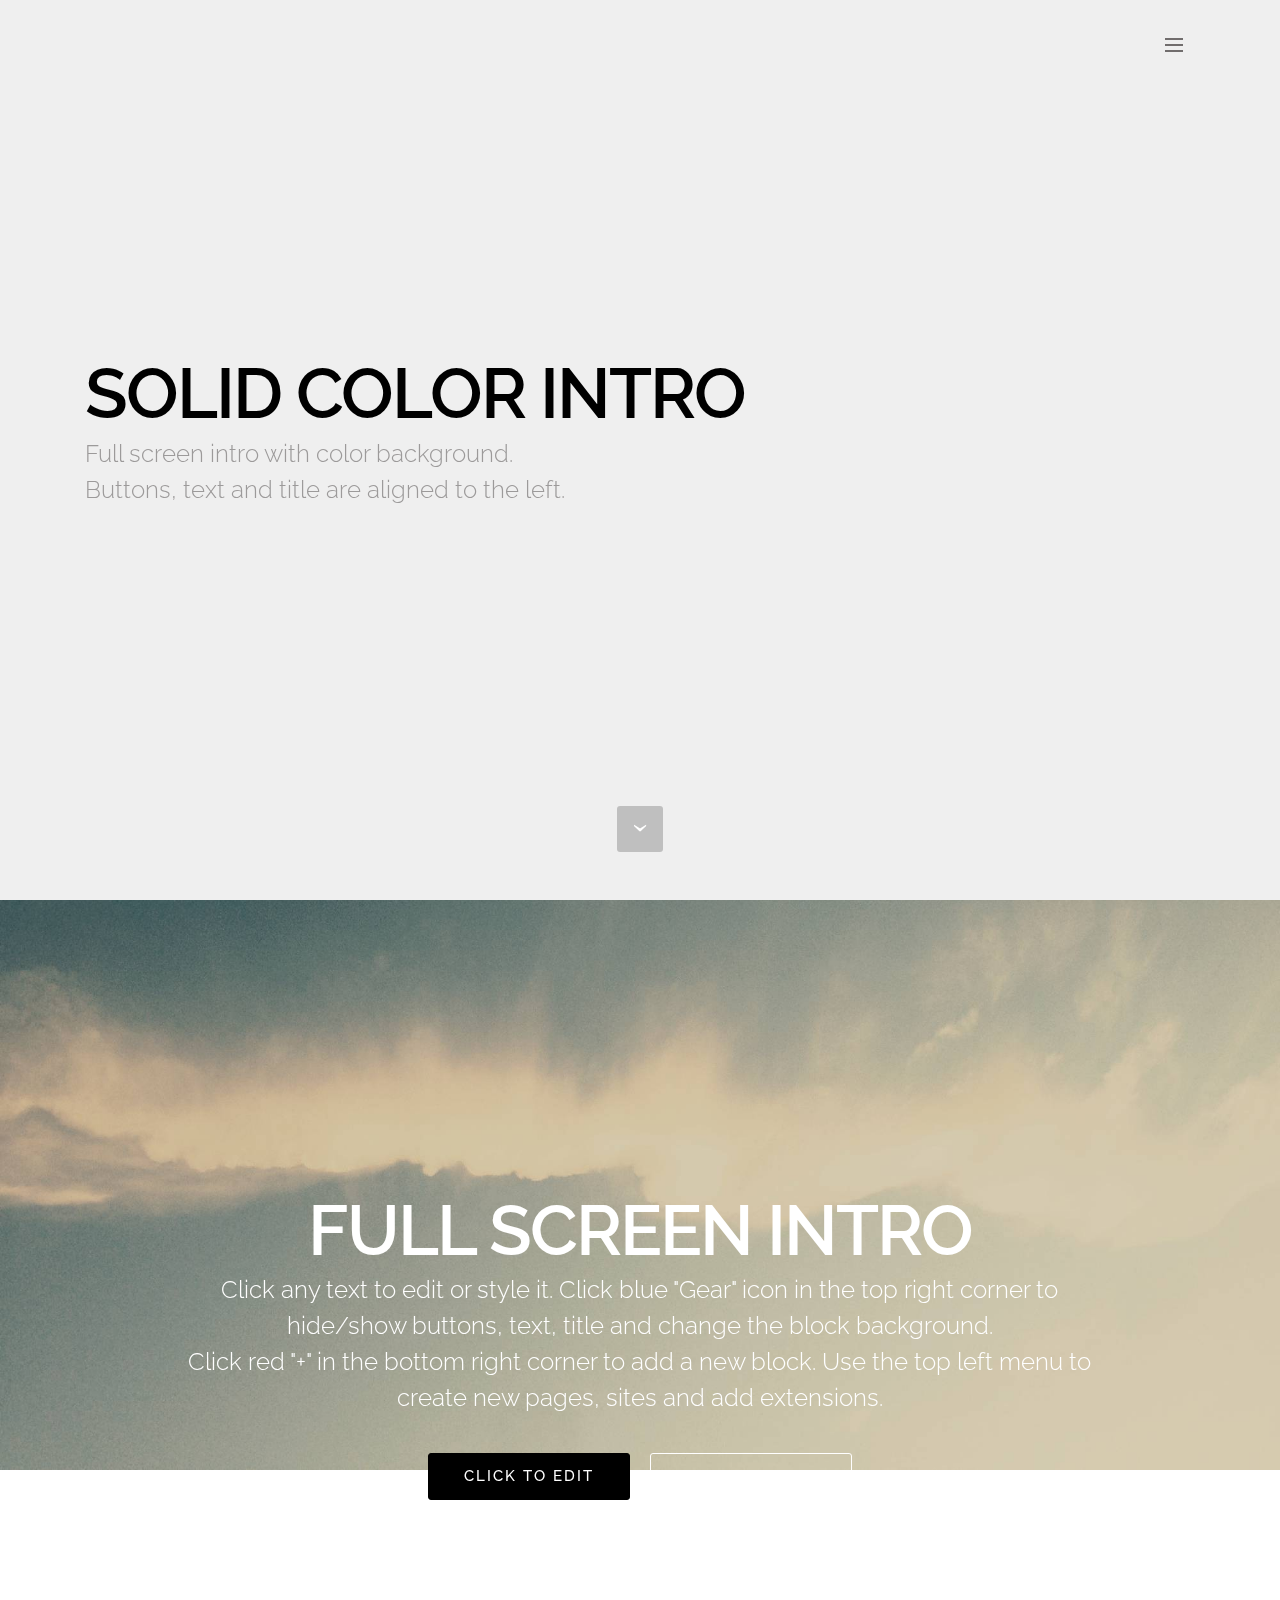
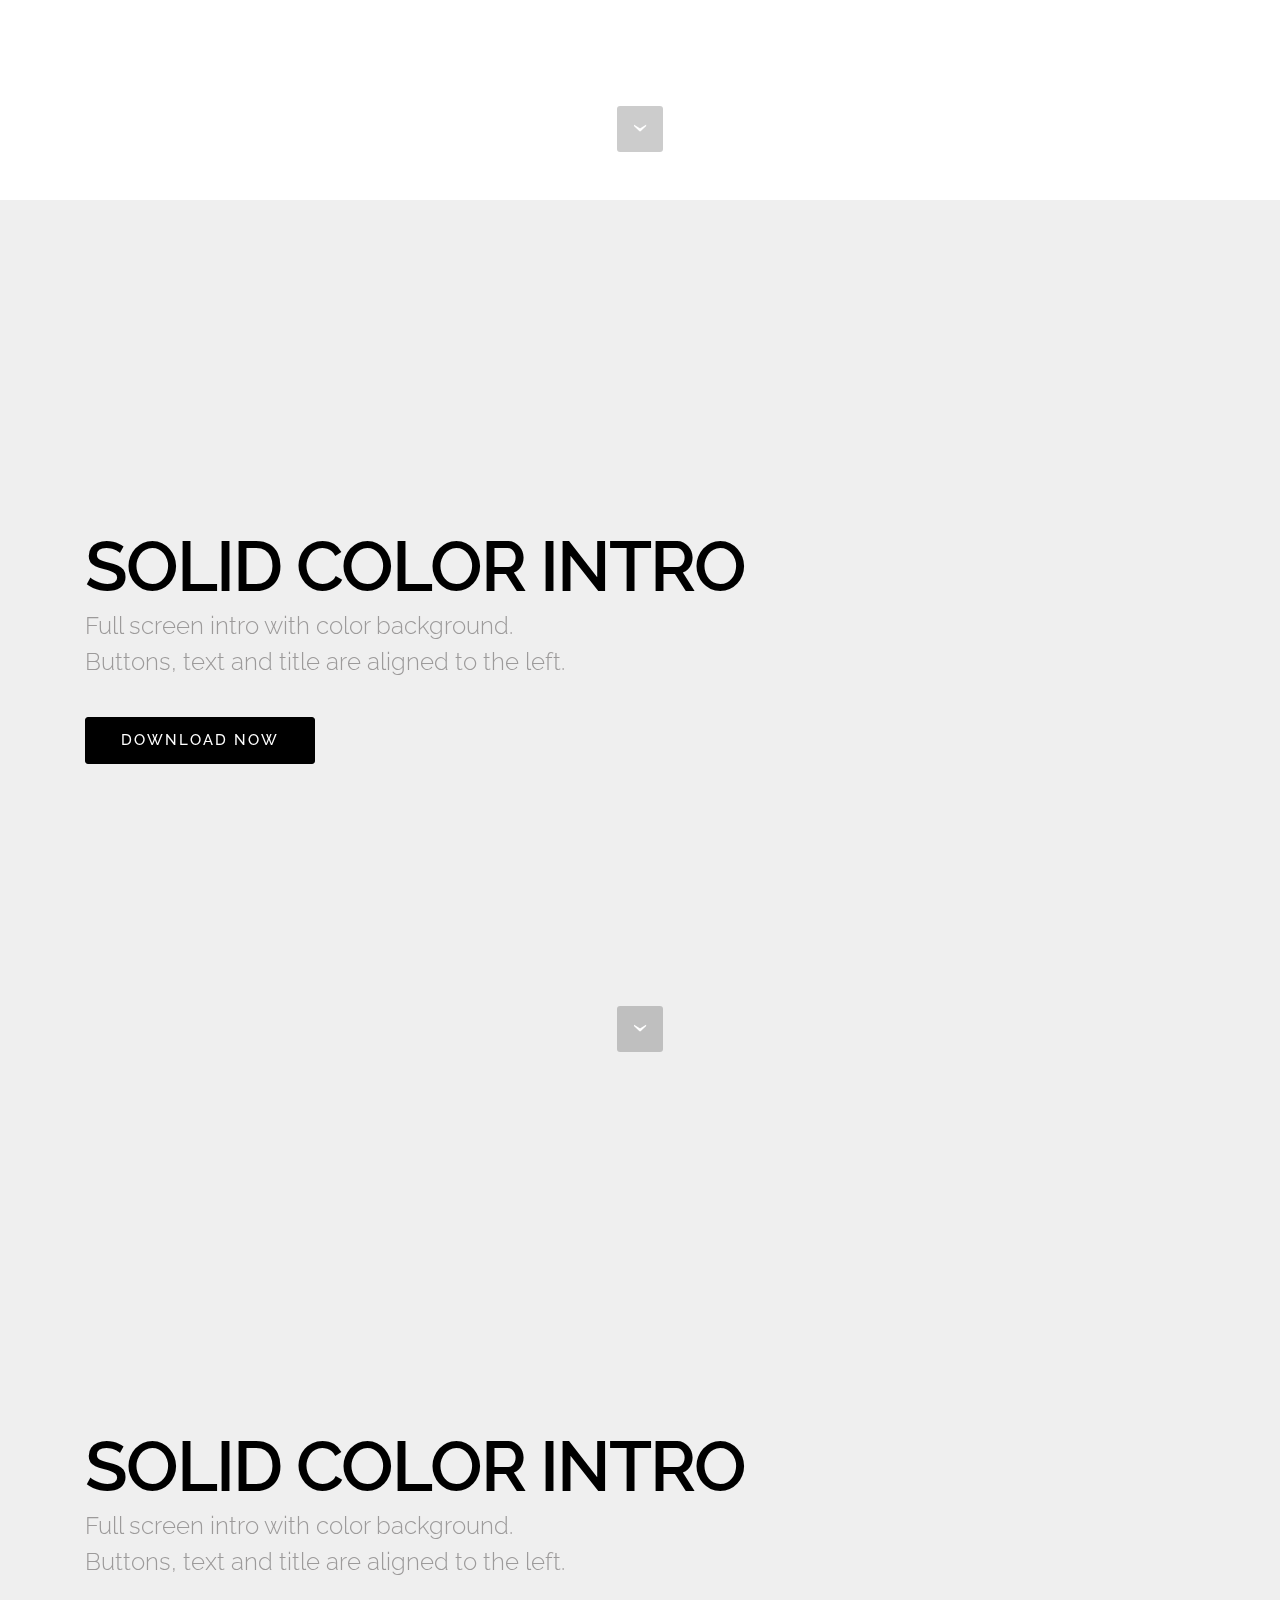
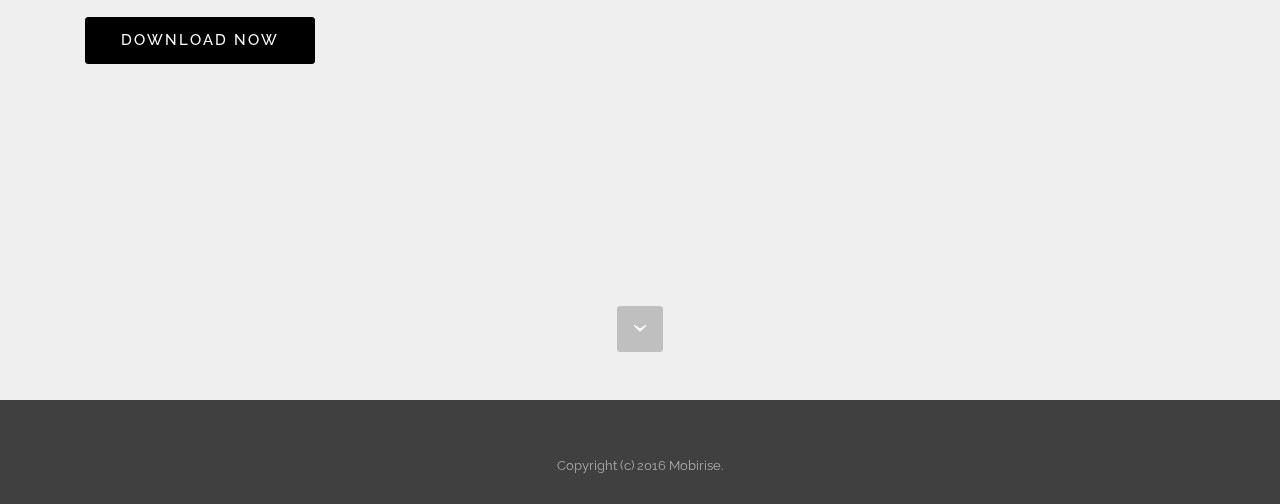
<file: index.html>
<!DOCTYPE html>
<html>
<head>
  <!-- Site made with Mobirise Website Builder v3.9.2, https://mobirise.com -->
  <meta charset="UTF-8">
  <meta http-equiv="X-UA-Compatible" content="IE=edge">
  <meta name="generator" content="Mobirise v3.9.2, mobirise.com">
  <meta name="viewport" content="width=device-width, initial-scale=1">
  <link rel="shortcut icon" href="assets/images/logo.png" type="image/x-icon">
  <meta name="description" content="">
  
  <link rel="stylesheet" href="https://fonts.googleapis.com/css?family=Lora:400,700,400italic,700italic&amp;subset=latin">
  <link rel="stylesheet" href="https://fonts.googleapis.com/css?family=Montserrat:400,700">
  <link rel="stylesheet" href="https://fonts.googleapis.com/css?family=Raleway:100,100i,200,200i,300,300i,400,400i,500,500i,600,600i,700,700i,800,800i,900,900i">
  <link rel="stylesheet" href="assets/bootstrap-material-design-font/css/material.css">
  <link rel="stylesheet" href="assets/tether/tether.min.css">
  <link rel="stylesheet" href="assets/bootstrap/css/bootstrap.min.css">
  <link rel="stylesheet" href="assets/dropdown/css/style.css">
  <link rel="stylesheet" href="assets/theme/css/style.css">
  <link rel="stylesheet" href="assets/mobirise/css/mbr-additional.css" type="text/css">
  
  
  
</head>
<body>
<section id="menu-0">

    <nav class="navbar navbar-dropdown bg-color transparent">
        <div class="container">

            <div class="mbr-table">
                
                <div class="mbr-table-cell">

                    <button class="navbar-toggler pull-xs-right" type="button" data-toggle="collapse" data-target="#exCollapsingNavbar">
                        <div class="hamburger-icon"></div>
                    </button>

                    <ul class="nav-dropdown collapse pull-xs-right nav navbar-nav navbar-toggleable-xl" id="exCollapsingNavbar"><li class="nav-item dropdown"><a class="nav-link link" href="page1.html">HOME</a></li><li class="nav-item"><a class="nav-link link" href="page2.html">INSPIRATIONS<br></a></li><li class="nav-item dropdown"><a class="nav-link link dropdown-toggle" href="page3.html" data-toggle="dropdown-submenu" aria-expanded="false">MINDMAPS</a><div class="dropdown-menu"><a class="dropdown-item" href="https://www.pinterest.com/arne002/m10/">Moodboard</a></div></li><li class="nav-item"><a class="nav-link link" href="https://mobirise.com/">IDEAS</a></li><li class="nav-item"><a class="nav-link link" href="https://mobirise.com/">INSTALATIONS</a></li><li class="nav-item"><a class="nav-link link" href="https://mobirise.com/">EXPERIMENT<br></a></li><li class="nav-item"><a class="nav-link link" href="https://mobirise.com/">RESULT<br></a></li><li class="nav-item dropdown open"><a class="nav-link link dropdown-toggle" data-toggle="dropdown-submenu" href="https://mobirise.com/" aria-expanded="true">HELP</a><div class="dropdown-menu"><a class="dropdown-item" href="https://mobirise.com/">Links</a><a class="dropdown-item" href="https://mobirise.com/">Contact us</a></div></li></ul>
                    <button hidden="" class="navbar-toggler navbar-close" type="button" data-toggle="collapse" data-target="#exCollapsingNavbar">
                        <div class="close-icon"></div>
                    </button>

                </div>
            </div>

        </div>
    </nav>

</section>

<section class="engine"><a rel="external" href="https://mobirise.com">best mobile web site design software download</a></section><section class="mbr-section mbr-section-hero mbr-section-full mbr-section-with-arrow mbr-after-navbar" id="header5-2" style="background-color: rgb(239, 239, 239);">

    

    <div class="mbr-table-cell">

        <div class="container">
            <div class="row">
                <div class="mbr-section col-md-10">

                    <h1 class="mbr-section-title display-1">SOLID COLOR INTRO</h1>
                    <p class="mbr-section-lead lead">Full screen intro with color background.<br>Buttons, text and title are aligned to the left.</p>
                    
                </div>
            </div>
        </div>
    </div>

    <div class="mbr-arrow mbr-arrow-floating" aria-hidden="true"><a href="#header1-1"><i class="mbr-arrow-icon"></i></a></div>

</section>

<section class="mbr-section mbr-section-hero mbr-section-full mbr-parallax-background mbr-section-with-arrow" id="header1-1" style="background-image: url(assets/images/jumbotron.jpg);">

    

    <div class="mbr-table-cell">

        <div class="container">
            <div class="row">
                <div class="mbr-section col-md-10 col-md-offset-1 text-xs-center">

                    <h1 class="mbr-section-title display-1">FULL SCREEN INTRO</h1>
                    <p class="mbr-section-lead lead">Click any text to edit or style it. Click blue "Gear" icon in the top right corner to hide/show buttons, text, title and change the block background. <br> Click red "+" in the bottom right corner to add a new block. Use the top left menu to create new pages, sites and add extensions.</p>
                    <div class="mbr-section-btn"><a class="btn btn-lg btn-primary" href="https://mobirise.com">CLICK TO EDIT</a> <a class="btn btn-lg btn-white btn-white-outline" href="https://mobirise.com">CLICK TO EDIT</a></div>
                </div>
            </div>
        </div>
    </div>

    <div class="mbr-arrow mbr-arrow-floating" aria-hidden="true"><a href="#footer1-2"><i class="mbr-arrow-icon"></i></a></div>

</section>

<section class="mbr-section mbr-section-hero mbr-section-full mbr-section-with-arrow" id="header5-1" style="background-color: rgb(239, 239, 239);">

    

    <div class="mbr-table-cell">

        <div class="container">
            <div class="row">
                <div class="mbr-section col-md-10">

                    <h1 class="mbr-section-title display-1">SOLID COLOR INTRO</h1>
                    <p class="mbr-section-lead lead">Full screen intro with color background.<br>Buttons, text and title are aligned to the left.</p>
                    <div class="mbr-section-btn"><a class="btn btn-lg btn-primary" href="https://mobirise.com">DOWNLOAD NOW</a></div>
                </div>
            </div>
        </div>
    </div>

    <div class="mbr-arrow mbr-arrow-floating" aria-hidden="true"><a href="#header5-0"><i class="mbr-arrow-icon"></i></a></div>

</section>

<section class="mbr-section mbr-section-hero mbr-section-full mbr-section-with-arrow" id="header5-0" style="background-color: rgb(239, 239, 239);">

    

    <div class="mbr-table-cell">

        <div class="container">
            <div class="row">
                <div class="mbr-section col-md-10">

                    <h1 class="mbr-section-title display-1">SOLID COLOR INTRO</h1>
                    <p class="mbr-section-lead lead">Full screen intro with color background.<br>Buttons, text and title are aligned to the left.</p>
                    <div class="mbr-section-btn"><a class="btn btn-lg btn-primary" href="https://mobirise.com">DOWNLOAD NOW</a></div>
                </div>
            </div>
        </div>
    </div>

    <div class="mbr-arrow mbr-arrow-floating" aria-hidden="true"><a href="#next"><i class="mbr-arrow-icon"></i></a></div>

</section>

<footer class="mbr-small-footer mbr-section mbr-section-nopadding mbr-parallax-background" id="footer1-2" style="background-image: url(assets/images/jumbotron.jpg); padding-top: 3.5rem; padding-bottom: 1.75rem;">
    <div class="mbr-overlay" style="opacity: 0.8; background-color: rgb(68, 68, 68);"></div>
    <div class="container">
        <p class="text-xs-center">Copyright (c) 2016 Mobirise.</p>
    </div>
</footer>


  <script src="assets/web/assets/jquery/jquery.min.js"></script>
  <script src="assets/tether/tether.min.js"></script>
  <script src="assets/bootstrap/js/bootstrap.min.js"></script>
  <script src="assets/smooth-scroll/SmoothScroll.js"></script>
  <script src="assets/dropdown/js/script.min.js"></script>
  <script src="assets/touchSwipe/jquery.touchSwipe.min.js"></script>
  <script src="assets/jarallax/jarallax.js"></script>
  <script src="assets/theme/js/script.js"></script>
  
  
 <div id="scrollToTop" class="scrollToTop mbr-arrow-up"><a style="text-align: center;"><i class="mbr-arrow-up-icon"></i></a></div>
  </body>
</html>
</file>
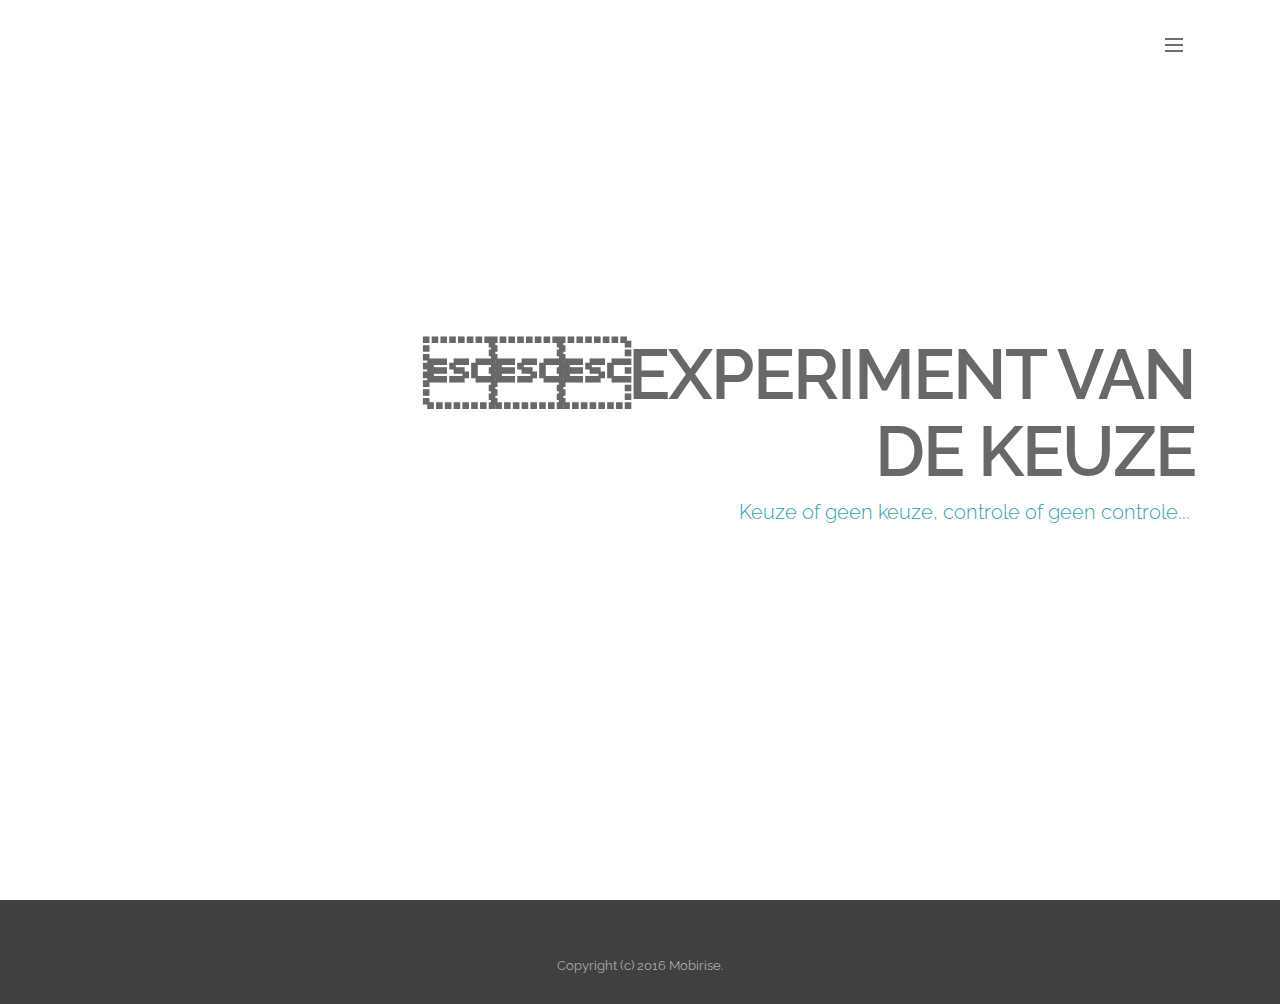
<file: page1.html>
<!DOCTYPE html>
<html>
<head>
  <!-- Site made with Mobirise Website Builder v3.9.2, https://mobirise.com -->
  <meta charset="UTF-8">
  <meta http-equiv="X-UA-Compatible" content="IE=edge">
  <meta name="generator" content="Mobirise v3.9.2, mobirise.com">
  <meta name="viewport" content="width=device-width, initial-scale=1">
  <link rel="shortcut icon" href="assets/images/logo.png" type="image/x-icon">
  <meta name="description" content="">
  
  <link rel="stylesheet" href="https://fonts.googleapis.com/css?family=Lora:400,700,400italic,700italic&amp;subset=latin">
  <link rel="stylesheet" href="https://fonts.googleapis.com/css?family=Montserrat:400,700">
  <link rel="stylesheet" href="https://fonts.googleapis.com/css?family=Raleway:100,100i,200,200i,300,300i,400,400i,500,500i,600,600i,700,700i,800,800i,900,900i">
  <link rel="stylesheet" href="assets/bootstrap-material-design-font/css/material.css">
  <link rel="stylesheet" href="assets/tether/tether.min.css">
  <link rel="stylesheet" href="assets/bootstrap/css/bootstrap.min.css">
  <link rel="stylesheet" href="assets/dropdown/css/style.css">
  <link rel="stylesheet" href="assets/theme/css/style.css">
  <link rel="stylesheet" href="assets/mobirise/css/mbr-additional.css" type="text/css">
  
  
  
</head>
<body>
<section id="menu-3">

    <nav class="navbar navbar-dropdown bg-color transparent">
        <div class="container">

            <div class="mbr-table">
                
                <div class="mbr-table-cell">

                    <button class="navbar-toggler pull-xs-right" type="button" data-toggle="collapse" data-target="#exCollapsingNavbar">
                        <div class="hamburger-icon"></div>
                    </button>

                    <ul class="nav-dropdown collapse pull-xs-right nav navbar-nav navbar-toggleable-xl" id="exCollapsingNavbar"><li class="nav-item dropdown"><a class="nav-link link" href="page1.html">HOME</a></li><li class="nav-item"><a class="nav-link link" href="page2.html">INSPIRATIONS<br></a></li><li class="nav-item dropdown"><a class="nav-link link dropdown-toggle" href="page3.html" data-toggle="dropdown-submenu" aria-expanded="false">MINDMAPS</a><div class="dropdown-menu"><a class="dropdown-item" href="https://www.pinterest.com/arne002/m10/">Moodboard</a></div></li><li class="nav-item"><a class="nav-link link" href="https://mobirise.com/">IDEAS</a></li><li class="nav-item"><a class="nav-link link" href="https://mobirise.com/">INSTALATIONS</a></li><li class="nav-item"><a class="nav-link link" href="https://mobirise.com/">EXPERIMENT<br></a></li><li class="nav-item"><a class="nav-link link" href="https://mobirise.com/">RESULT<br></a></li><li class="nav-item dropdown open"><a class="nav-link link dropdown-toggle" data-toggle="dropdown-submenu" href="https://mobirise.com/" aria-expanded="true">HELP</a><div class="dropdown-menu"><a class="dropdown-item" href="https://mobirise.com/">Links</a><a class="dropdown-item" href="https://mobirise.com/">Contact us</a></div></li></ul>
                    <button hidden="" class="navbar-toggler navbar-close" type="button" data-toggle="collapse" data-target="#exCollapsingNavbar">
                        <div class="close-icon"></div>
                    </button>

                </div>
            </div>

        </div>
    </nav>

</section>

<section class="engine"><a rel="external" href="https://mobirise.com">top html web site design software</a></section><section class="mbr-section mbr-section-hero mbr-section-full mbr-after-navbar" id="header5-5" style="background-color: rgb(255, 255, 255);">

    

    <div class="mbr-table-cell">

        <div class="container">
            <div class="row">
                <div class="mbr-section col-md-10 col-md-offset-2 text-xs-right">

                    <h1 class="mbr-section-title display-1">EXPERIMENT VAN <br>DE KEUZE</h1>
                    <p class="mbr-section-lead lead">Keuze of geen keuze, controle of geen controle...&nbsp;</p>
                    
                </div>
            </div>
        </div>
    </div>

    

</section>

<footer class="mbr-small-footer mbr-section mbr-section-nopadding mbr-parallax-background" id="footer1-4" style="background-image: url(assets/images/jumbotron.jpg); padding-top: 3.5rem; padding-bottom: 1.75rem;">
    <div class="mbr-overlay" style="opacity: 0.8; background-color: rgb(68, 68, 68);"></div>
    <div class="container">
        <p class="text-xs-center">Copyright (c) 2016 Mobirise.</p>
    </div>
</footer>


  <script src="assets/web/assets/jquery/jquery.min.js"></script>
  <script src="assets/tether/tether.min.js"></script>
  <script src="assets/bootstrap/js/bootstrap.min.js"></script>
  <script src="assets/smooth-scroll/SmoothScroll.js"></script>
  <script src="assets/dropdown/js/script.min.js"></script>
  <script src="assets/touchSwipe/jquery.touchSwipe.min.js"></script>
  <script src="assets/jarallax/jarallax.js"></script>
  <script src="assets/theme/js/script.js"></script>
  
  
 <div id="scrollToTop" class="scrollToTop mbr-arrow-up"><a style="text-align: center;"><i class="mbr-arrow-up-icon"></i></a></div>
  </body>
</html>
</file>
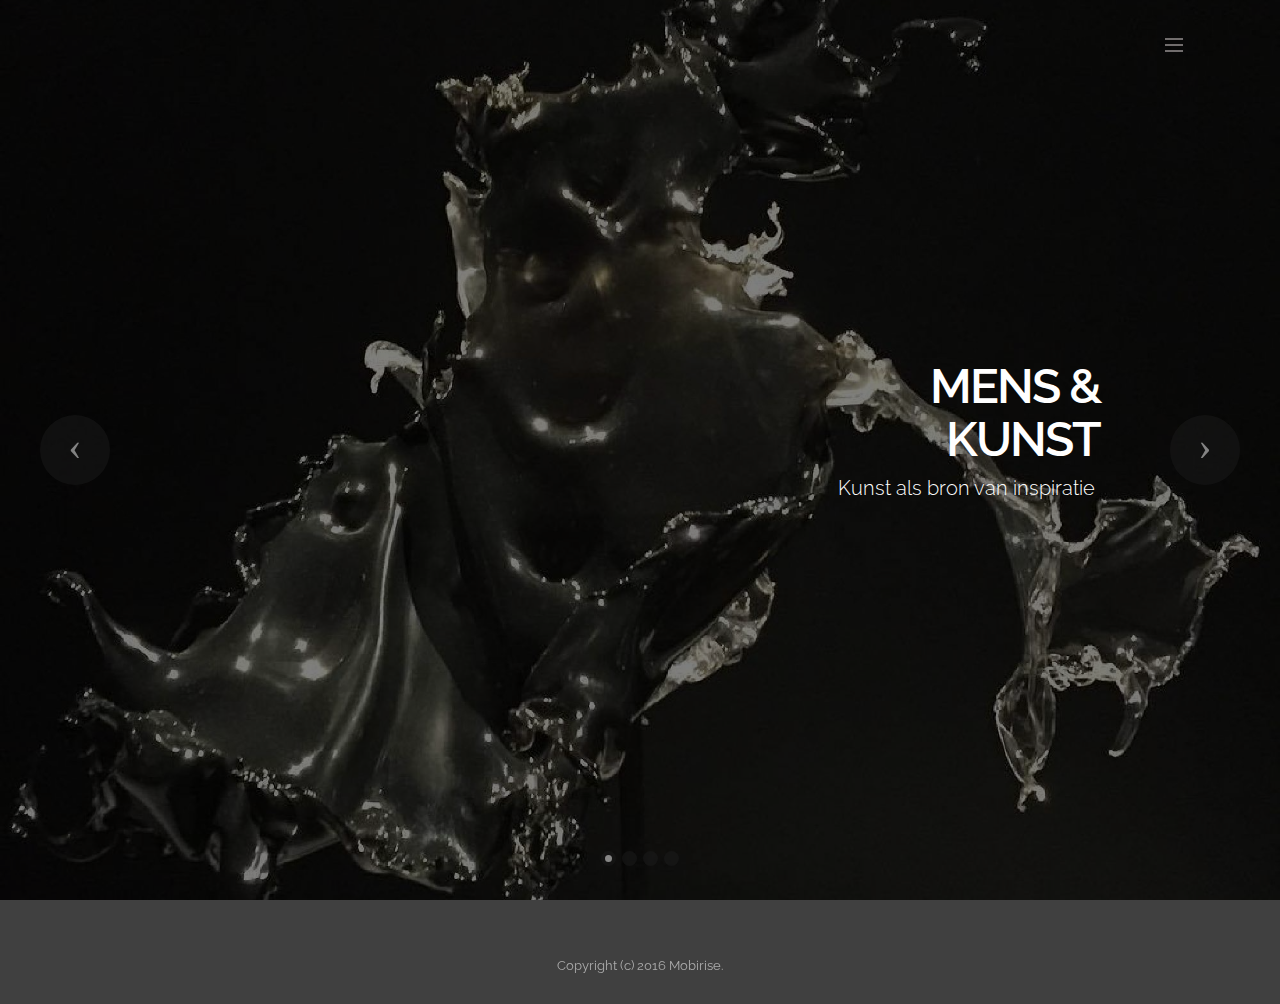
<file: page2.html>
<!DOCTYPE html>
<html>
<head>
  <!-- Site made with Mobirise Website Builder v3.9.2, https://mobirise.com -->
  <meta charset="UTF-8">
  <meta http-equiv="X-UA-Compatible" content="IE=edge">
  <meta name="generator" content="Mobirise v3.9.2, mobirise.com">
  <meta name="viewport" content="width=device-width, initial-scale=1">
  <link rel="shortcut icon" href="assets/images/logo.png" type="image/x-icon">
  <meta name="description" content="">
  
  <link rel="stylesheet" href="https://fonts.googleapis.com/css?family=Lora:400,700,400italic,700italic&amp;subset=latin">
  <link rel="stylesheet" href="https://fonts.googleapis.com/css?family=Montserrat:400,700">
  <link rel="stylesheet" href="https://fonts.googleapis.com/css?family=Raleway:100,100i,200,200i,300,300i,400,400i,500,500i,600,600i,700,700i,800,800i,900,900i">
  <link rel="stylesheet" href="assets/bootstrap-material-design-font/css/material.css">
  <link rel="stylesheet" href="assets/tether/tether.min.css">
  <link rel="stylesheet" href="assets/bootstrap/css/bootstrap.min.css">
  <link rel="stylesheet" href="assets/dropdown/css/style.css">
  <link rel="stylesheet" href="assets/theme/css/style.css">
  <link rel="stylesheet" href="assets/mobirise/css/mbr-additional.css" type="text/css">
  
  
  
</head>
<body>
<section id="menu-i">

    <nav class="navbar navbar-dropdown bg-color transparent">
        <div class="container">

            <div class="mbr-table">
                
                <div class="mbr-table-cell">

                    <button class="navbar-toggler pull-xs-right" type="button" data-toggle="collapse" data-target="#exCollapsingNavbar">
                        <div class="hamburger-icon"></div>
                    </button>

                    <ul class="nav-dropdown collapse pull-xs-right nav navbar-nav navbar-toggleable-xl" id="exCollapsingNavbar"><li class="nav-item dropdown"><a class="nav-link link" href="page1.html">HOME</a></li><li class="nav-item"><a class="nav-link link" href="page2.html">INSPIRATIONS<br></a></li><li class="nav-item dropdown"><a class="nav-link link dropdown-toggle" href="page3.html" data-toggle="dropdown-submenu" aria-expanded="false">MINDMAPS</a><div class="dropdown-menu"><a class="dropdown-item" href="https://www.pinterest.com/arne002/m10/">Moodboard</a></div></li><li class="nav-item"><a class="nav-link link" href="https://mobirise.com/">IDEAS</a></li><li class="nav-item"><a class="nav-link link" href="https://mobirise.com/">INSTALATIONS</a></li><li class="nav-item"><a class="nav-link link" href="https://mobirise.com/">EXPERIMENT<br></a></li><li class="nav-item"><a class="nav-link link" href="https://mobirise.com/">RESULT<br></a></li><li class="nav-item dropdown open"><a class="nav-link link dropdown-toggle" data-toggle="dropdown-submenu" href="https://mobirise.com/" aria-expanded="true">HELP</a><div class="dropdown-menu"><a class="dropdown-item" href="https://mobirise.com/">Links</a><a class="dropdown-item" href="https://mobirise.com/">Contact us</a></div></li></ul>
                    <button hidden="" class="navbar-toggler navbar-close" type="button" data-toggle="collapse" data-target="#exCollapsingNavbar">
                        <div class="close-icon"></div>
                    </button>

                </div>
            </div>

        </div>
    </nav>

</section>

<section class="engine"><a rel="external" href="https://mobirise.com">best mobile web site development</a></section><section class="mbr-slider mbr-section mbr-section__container carousel slide mbr-section-nopadding mbr-after-navbar" data-ride="carousel" data-keyboard="false" data-wrap="true" data-pause="false" data-interval="5000" id="slider-h">
    <div>
        <div>
            <div>
                <ol class="carousel-indicators">
                    <li data-app-prevent-settings="" data-target="#slider-h" data-slide-to="0" class="active"></li><li data-app-prevent-settings="" data-target="#slider-h" class="" data-slide-to="1"></li><li data-app-prevent-settings="" data-target="#slider-h" data-slide-to="2"></li><li data-app-prevent-settings="" data-target="#slider-h" data-slide-to="3"></li>
                </ol>
                <div class="carousel-inner" role="listbox">
                    <div class="mbr-section mbr-section-hero carousel-item dark center mbr-section-full active" data-bg-video-slide="false" style="background-image: url(assets/images/15123203-1287276461335958-3700740484418470076-o-2000x2000-76.jpg);">
                        <div class="mbr-table-cell">
                            <div class="mbr-overlay"></div>
                            <div class="container-slide container">
                                
                                <div class="row">
                                    <div class="col-md-8 col-md-offset-3 text-xs-right">
                                        <h2 class="mbr-section-title display-1">MENS &amp;<br> KUNST</h2>
                                        <p class="mbr-section-lead lead">Kunst als bron van inspiratie&nbsp;</p>

                                        
                                    </div>
                                </div>
                            </div>
                        </div>
                    </div><div class="mbr-section mbr-section-hero carousel-item dark center mbr-section-full" data-bg-video-slide="false" style="background-image: url(assets/images/15122869-1287276174669320-1765785745748133101-o-2000x1333-66.jpg);">
                        <div class="mbr-table-cell">
                            <div class="mbr-overlay" style="opacity: 0.5; background-color: rgb(0, 0, 0);"></div>
                            <div class="container-slide container">
                                
                                <div class="row">
                                    <div class="col-md-8 col-md-offset-3 text-xs-right">
                                        <h2 class="mbr-section-title display-1">MENS &amp;<br> TECHNOLOGIE</h2>
                                        <p class="mbr-section-lead lead">Innovatievetechnieken als ontwerptool&nbsp;</p>

                                        
                                    </div>
                                </div>
                            </div>
                        </div>
                    </div><div class="mbr-section mbr-section-hero carousel-item dark center mbr-section-full" data-bg-video-slide="false" style="background-image: url(assets/images/15138487-1287276328002638-4431337210351009253-o-2000x1333-70.jpg);">
                        <div class="mbr-table-cell">
                            <div class="mbr-overlay"></div>
                            <div class="container-slide container">
                                
                                <div class="row">
                                    <div class="col-md-8 col-md-offset-3 text-xs-right">
                                        <h2 class="mbr-section-title display-1">MENS &amp; <br>MATERIAAL&nbsp;</h2>
                                        <p class="mbr-section-lead lead">Nieuwe materialen voor regeneratieve couture</p>

                                        
                                    </div>
                                </div>
                            </div>
                        </div>
                    </div><div class="mbr-section mbr-section-hero carousel-item dark center mbr-section-full" data-bg-video-slide="false" style="background-image: url(assets/images/15123338-1287276291335975-285766067826636069-o-2000x1444-76.jpg);">
                        <div class="mbr-table-cell">
                            <div class="mbr-overlay"></div>
                            <div class="container-slide container">
                                
                                <div class="row">
                                    <div class="col-md-8 col-md-offset-3 text-xs-right">
                                        <h2 class="mbr-section-title display-1">MENS &amp;<br>WETENSCHAP</h2>
                                        <p class="mbr-section-lead lead">Wetenschap laat experiment toe &nbsp;</p>

                                        
                                    </div>
                                </div>
                            </div>
                        </div>
                    </div>
                </div>

                <a data-app-prevent-settings="" class="left carousel-control" role="button" data-slide="prev" href="#slider-h">
                    <span class="icon-prev" aria-hidden="true"></span>
                    <span class="sr-only">Previous</span>
                </a>
                <a data-app-prevent-settings="" class="right carousel-control" role="button" data-slide="next" href="#slider-h">
                    <span class="icon-next" aria-hidden="true"></span>
                    <span class="sr-only">Next</span>
                </a>
            </div>
        </div>
    </div>
</section>

<footer class="mbr-small-footer mbr-section mbr-section-nopadding mbr-parallax-background" id="footer1-j" style="background-image: url(assets/images/jumbotron.jpg); padding-top: 3.5rem; padding-bottom: 1.75rem;">
    <div class="mbr-overlay" style="opacity: 0.8; background-color: rgb(68, 68, 68);"></div>
    <div class="container">
        <p class="text-xs-center">Copyright (c) 2016 Mobirise.</p>
    </div>
</footer>


  <script src="assets/web/assets/jquery/jquery.min.js"></script>
  <script src="assets/tether/tether.min.js"></script>
  <script src="assets/bootstrap/js/bootstrap.min.js"></script>
  <script src="assets/smooth-scroll/SmoothScroll.js"></script>
  <script src="assets/bootstrap-carousel-swipe/bootstrap-carousel-swipe.js"></script>
  <script src="assets/dropdown/js/script.min.js"></script>
  <script src="assets/touchSwipe/jquery.touchSwipe.min.js"></script>
  <script src="assets/jarallax/jarallax.js"></script>
  <script src="assets/theme/js/script.js"></script>
  
  
 <div id="scrollToTop" class="scrollToTop mbr-arrow-up"><a style="text-align: center;"><i class="mbr-arrow-up-icon"></i></a></div>
  </body>
</html>
</file>
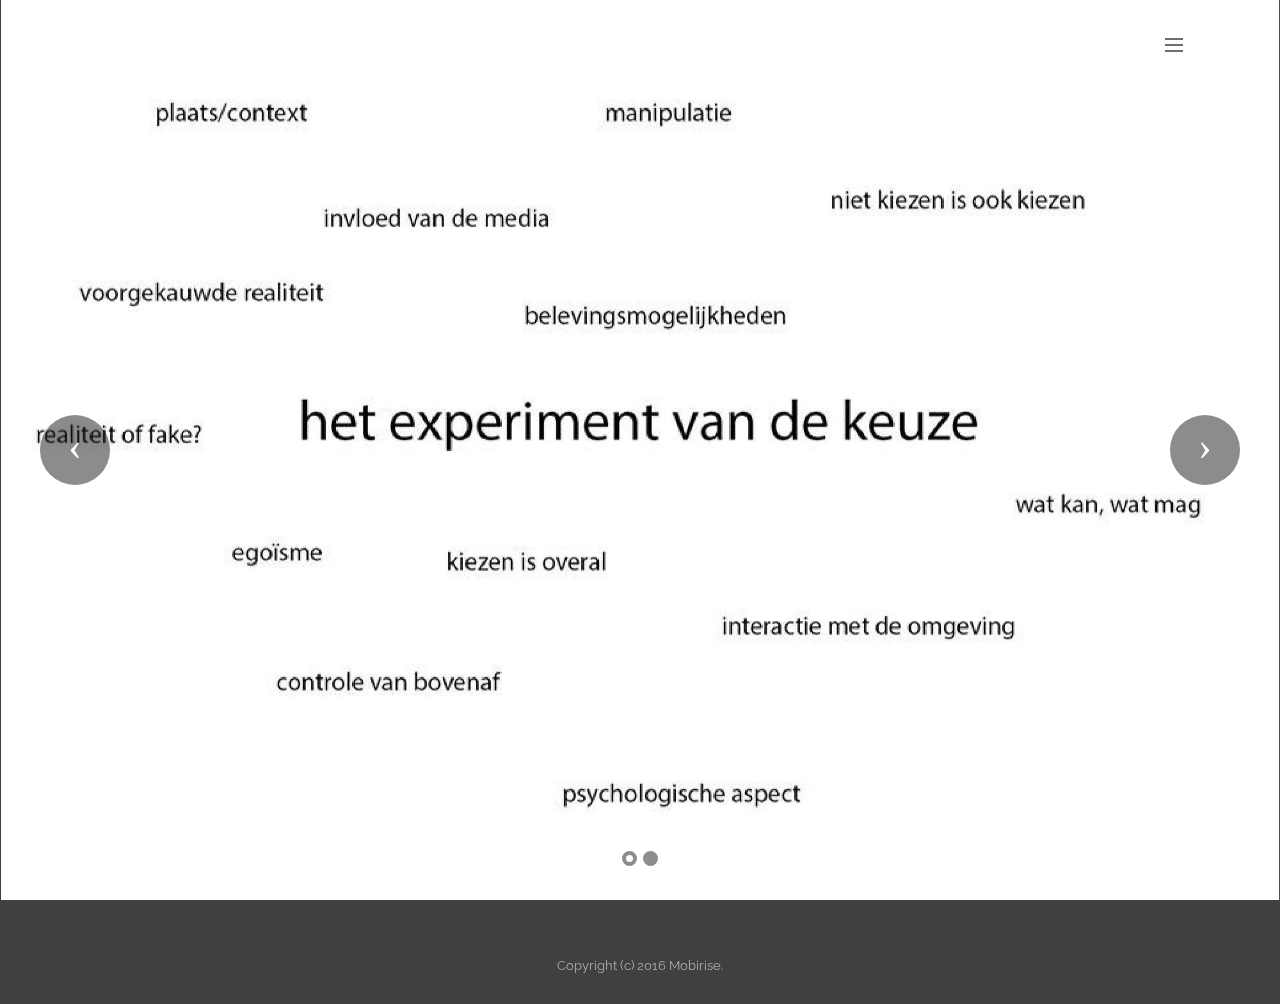
<file: page3.html>
<!DOCTYPE html>
<html>
<head>
  <!-- Site made with Mobirise Website Builder v3.9.2, https://mobirise.com -->
  <meta charset="UTF-8">
  <meta http-equiv="X-UA-Compatible" content="IE=edge">
  <meta name="generator" content="Mobirise v3.9.2, mobirise.com">
  <meta name="viewport" content="width=device-width, initial-scale=1">
  <link rel="shortcut icon" href="assets/images/logo.png" type="image/x-icon">
  <meta name="description" content="">
  
  <link rel="stylesheet" href="https://fonts.googleapis.com/css?family=Lora:400,700,400italic,700italic&amp;subset=latin">
  <link rel="stylesheet" href="https://fonts.googleapis.com/css?family=Montserrat:400,700">
  <link rel="stylesheet" href="https://fonts.googleapis.com/css?family=Raleway:100,100i,200,200i,300,300i,400,400i,500,500i,600,600i,700,700i,800,800i,900,900i">
  <link rel="stylesheet" href="assets/bootstrap-material-design-font/css/material.css">
  <link rel="stylesheet" href="assets/tether/tether.min.css">
  <link rel="stylesheet" href="assets/bootstrap/css/bootstrap.min.css">
  <link rel="stylesheet" href="assets/dropdown/css/style.css">
  <link rel="stylesheet" href="assets/theme/css/style.css">
  <link rel="stylesheet" href="assets/mobirise/css/mbr-additional.css" type="text/css">
  
  
  
</head>
<body>
<section id="menu-n">

    <nav class="navbar navbar-dropdown bg-color transparent">
        <div class="container">

            <div class="mbr-table">
                
                <div class="mbr-table-cell">

                    <button class="navbar-toggler pull-xs-right" type="button" data-toggle="collapse" data-target="#exCollapsingNavbar">
                        <div class="hamburger-icon"></div>
                    </button>

                    <ul class="nav-dropdown collapse pull-xs-right nav navbar-nav navbar-toggleable-xl" id="exCollapsingNavbar"><li class="nav-item dropdown"><a class="nav-link link" href="page1.html">HOME</a></li><li class="nav-item"><a class="nav-link link" href="page2.html">INSPIRATIONS<br></a></li><li class="nav-item dropdown"><a class="nav-link link dropdown-toggle" href="page3.html" data-toggle="dropdown-submenu" aria-expanded="false">MINDMAPS</a><div class="dropdown-menu"><a class="dropdown-item" href="https://www.pinterest.com/arne002/m10/">Moodboard</a></div></li><li class="nav-item"><a class="nav-link link" href="https://mobirise.com/">IDEAS</a></li><li class="nav-item"><a class="nav-link link" href="https://mobirise.com/">INSTALATIONS</a></li><li class="nav-item"><a class="nav-link link" href="https://mobirise.com/">EXPERIMENT<br></a></li><li class="nav-item"><a class="nav-link link" href="https://mobirise.com/">RESULT<br></a></li><li class="nav-item dropdown open"><a class="nav-link link dropdown-toggle" data-toggle="dropdown-submenu" href="https://mobirise.com/" aria-expanded="true">HELP</a><div class="dropdown-menu"><a class="dropdown-item" href="https://mobirise.com/">Links</a><a class="dropdown-item" href="https://mobirise.com/">Contact us</a></div></li></ul>
                    <button hidden="" class="navbar-toggler navbar-close" type="button" data-toggle="collapse" data-target="#exCollapsingNavbar">
                        <div class="close-icon"></div>
                    </button>

                </div>
            </div>

        </div>
    </nav>

</section>

<section class="engine"><a rel="external" href="https://mobirise.com">drag and drop site creator</a></section><section class="mbr-slider mbr-section mbr-section__container carousel slide mbr-section-nopadding mbr-after-navbar" data-ride="carousel" data-keyboard="false" data-wrap="true" data-pause="false" data-interval="7000" id="slider-p">
    <div>
        <div>
            <div>
                <ol class="carousel-indicators">
                    <li data-app-prevent-settings="" data-target="#slider-p" data-slide-to="0" class="active"></li><li data-app-prevent-settings="" data-target="#slider-p" class="" data-slide-to="1"></li>
                </ol>
                <div class="carousel-inner" role="listbox">
                    <div class="mbr-section mbr-section-hero carousel-item dark center mbr-section-full active" data-bg-video-slide="false" style="background-image: url(assets/images/11-2000x1497-15.jpg);">
                        <div class="mbr-table-cell">
                            
                            <div class="container-slide container">
                                
                                <div class="row">
                                    <div class="col-md-8 col-md-offset-1">
                                        
                                        

                                        
                                    </div>
                                </div>
                            </div>
                        </div>
                    </div><div class="mbr-section mbr-section-hero carousel-item dark center mbr-section-full" data-bg-video-slide="false" style="background-image: url(assets/images/22-2000x1412-26.jpg);">
                        <div class="mbr-table-cell">
                            
                            <div class="container-slide container">
                                
                                <div class="row">
                                    <div class="col-md-8 col-md-offset-1">
                                        
                                        

                                        
                                    </div>
                                </div>
                            </div>
                        </div>
                    </div>
                </div>

                <a data-app-prevent-settings="" class="left carousel-control" role="button" data-slide="prev" href="#slider-p">
                    <span class="icon-prev" aria-hidden="true"></span>
                    <span class="sr-only">Previous</span>
                </a>
                <a data-app-prevent-settings="" class="right carousel-control" role="button" data-slide="next" href="#slider-p">
                    <span class="icon-next" aria-hidden="true"></span>
                    <span class="sr-only">Next</span>
                </a>
            </div>
        </div>
    </div>
</section>

<footer class="mbr-small-footer mbr-section mbr-section-nopadding mbr-parallax-background" id="footer1-o" style="background-image: url(assets/images/jumbotron.jpg); padding-top: 3.5rem; padding-bottom: 1.75rem;">
    <div class="mbr-overlay" style="opacity: 0.8; background-color: rgb(68, 68, 68);"></div>
    <div class="container">
        <p class="text-xs-center">Copyright (c) 2016 Mobirise.</p>
    </div>
</footer>


  <script src="assets/web/assets/jquery/jquery.min.js"></script>
  <script src="assets/tether/tether.min.js"></script>
  <script src="assets/bootstrap/js/bootstrap.min.js"></script>
  <script src="assets/smooth-scroll/SmoothScroll.js"></script>
  <script src="assets/dropdown/js/script.min.js"></script>
  <script src="assets/touchSwipe/jquery.touchSwipe.min.js"></script>
  <script src="assets/jarallax/jarallax.js"></script>
  <script src="assets/bootstrap-carousel-swipe/bootstrap-carousel-swipe.js"></script>
  <script src="assets/theme/js/script.js"></script>
  
  
 <div id="scrollToTop" class="scrollToTop mbr-arrow-up"><a style="text-align: center;"><i class="mbr-arrow-up-icon"></i></a></div>
  </body>
</html>
</file>
<file: assets/bootstrap-material-design-font/css/material.css>
@font-face {
  font-family: 'Material-Design-Icons';
  src: url('../fonts/Material-Design-Icons.eot?3ocs8m');
  src: url('../fonts/Material-Design-Icons.eot?#iefix3ocs8m') format('embedded-opentype'), url('../fonts/Material-Design-Icons.woff?3ocs8m') format('woff'), url('../fonts/Material-Design-Icons.ttf?3ocs8m') format('truetype'), url('../fonts/Material-Design-Icons.svg?3ocs8m#Material-Design-Icons') format('svg');
  font-weight: normal;
  font-style: normal;
}
[class^="mdi-"],
[class*="mdi-"] {
  speak: none;
  display: inline-block;
  font-style: normal;
  font-variant:normal;
  font-weight:normal;
  /*font-size:24px;*/
  line-height:1;
  font-family:'Material-Design-Icons' !important;
  text-rendering: auto;
  
  -webkit-font-smoothing: antialiased;
  -moz-osx-font-smoothing: grayscale;
  -webkit-transform: translate(0, 0);
      -ms-transform: translate(0, 0);
          transform: translate(0, 0);
}
[class^="mdi-"]:before,
[class*="mdi-"]:before {
  display: inline-block;
  speak: none;
  text-decoration: inherit;
}
[class^="mdi-"].pull-left,
[class*="mdi-"].pull-left {
  margin-right: .3em;
}
[class^="mdi-"].pull-right,
[class*="mdi-"].pull-right {
  margin-left: .3em;
}
[class^="mdi-"].mdi-lg:before,
[class*="mdi-"].mdi-lg:before,
[class^="mdi-"].mdi-lg:after,
[class*="mdi-"].mdi-lg:after {
  font-size: 1.33333333em;
  line-height: 0.75em;
  vertical-align: -15%;
}
[class^="mdi-"].mdi-2x:before,
[class*="mdi-"].mdi-2x:before,
[class^="mdi-"].mdi-2x:after,
[class*="mdi-"].mdi-2x:after {
  font-size: 2em;
}
[class^="mdi-"].mdi-3x:before,
[class*="mdi-"].mdi-3x:before,
[class^="mdi-"].mdi-3x:after,
[class*="mdi-"].mdi-3x:after {
  font-size: 3em;
}
[class^="mdi-"].mdi-4x:before,
[class*="mdi-"].mdi-4x:before,
[class^="mdi-"].mdi-4x:after,
[class*="mdi-"].mdi-4x:after {
  font-size: 4em;
}
[class^="mdi-"].mdi-5x:before,
[class*="mdi-"].mdi-5x:before,
[class^="mdi-"].mdi-5x:after,
[class*="mdi-"].mdi-5x:after {
  font-size: 5em;
}
[class^="mdi-device-signal-cellular-"]:after,
[class^="mdi-device-battery-"]:after,
[class^="mdi-device-battery-charging-"]:after,
[class^="mdi-device-signal-cellular-connected-no-internet-"]:after,
[class^="mdi-device-signal-wifi-"]:after,
[class^="mdi-device-signal-wifi-statusbar-not-connected"]:after,
.mdi-device-network-wifi:after {
  opacity: .3;
  position: absolute;
  left: 0;
  top: 0;
  z-index: 1;
  display: inline-block;
  speak: none;
  text-decoration: inherit;
}
[class^="mdi-device-signal-cellular-"]:after {
  content: "\e758";
}
[class^="mdi-device-battery-"]:after {
  content: "\e735";
}
[class^="mdi-device-battery-charging-"]:after {
  content: "\e733";
}
[class^="mdi-device-signal-cellular-connected-no-internet-"]:after {
  content: "\e75d";
}
[class^="mdi-device-signal-wifi-"]:after,
.mdi-device-network-wifi:after {
  content: "\e765";
}
[class^="mdi-device-signal-wifi-statusbasr-not-connected"]:after {
  content: "\e8f7";
}
.mdi-device-signal-cellular-off:after,
.mdi-device-signal-cellular-null:after,
.mdi-device-signal-cellular-no-sim:after,
.mdi-device-signal-wifi-off:after,
.mdi-device-signal-wifi-4-bar:after,
.mdi-device-signal-cellular-4-bar:after,
.mdi-device-battery-alert:after,
.mdi-device-signal-cellular-connected-no-internet-4-bar:after,
.mdi-device-battery-std:after,
.mdi-device-battery-full .mdi-device-battery-unknown:after {
  content: "";
}
.mdi-fw {
  width: 1.28571429em;
  text-align: center;
}
.mdi-ul {
  padding-left: 0;
  margin-left: 2.14285714em;
  list-style-type: none;
}
.mdi-ul > li {
  position: relative;
}
.mdi-li {
  position: absolute;
  left: -2.14285714em;
  width: 2.14285714em;
  top: 0.14285714em;
  text-align: center;
}
.mdi-li.mdi-lg {
  left: -1.85714286em;
}
.mdi-border {
  padding: .2em .25em .15em;
  border: solid 0.08em #eeeeee;
  border-radius: .1em;
}
.mdi-spin {
  -webkit-animation: mdi-spin 2s infinite linear;
  animation: mdi-spin 2s infinite linear;
  -webkit-transform-origin: 50% 50%;
  -ms-transform-origin: 50% 50%;
      transform-origin: 50% 50%;
}
.mdi-pulse {
  -webkit-animation: mdi-spin 1s steps(8) infinite;
  animation: mdi-spin 1s steps(8) infinite;
  -webkit-transform-origin: 50% 50%;
  -ms-transform-origin: 50% 50%;
      transform-origin: 50% 50%;
}
@-webkit-keyframes mdi-spin {
  0% {
    -webkit-transform: rotate(0deg);
    transform: rotate(0deg);
  }
  100% {
    -webkit-transform: rotate(359deg);
    transform: rotate(359deg);
  }
}
@keyframes mdi-spin {
  0% {
    -webkit-transform: rotate(0deg);
    transform: rotate(0deg);
  }
  100% {
    -webkit-transform: rotate(359deg);
    transform: rotate(359deg);
  }
}
.mdi-rotate-90 {
  filter: progid:DXImageTransform.Microsoft.BasicImage(rotation=1);
  -webkit-transform: rotate(90deg);
  -ms-transform: rotate(90deg);
  transform: rotate(90deg);
}
.mdi-rotate-180 {
  filter: progid:DXImageTransform.Microsoft.BasicImage(rotation=2);
  -webkit-transform: rotate(180deg);
  -ms-transform: rotate(180deg);
  transform: rotate(180deg);
}
.mdi-rotate-270 {
  filter: progid:DXImageTransform.Microsoft.BasicImage(rotation=3);
  -webkit-transform: rotate(270deg);
  -ms-transform: rotate(270deg);
  transform: rotate(270deg);
}
.mdi-flip-horizontal {
  filter: progid:DXImageTransform.Microsoft.BasicImage(rotation=0, mirror=1);
  -webkit-transform: scale(-1, 1);
  -ms-transform: scale(-1, 1);
  transform: scale(-1, 1);
}
.mdi-flip-vertical {
  filter: progid:DXImageTransform.Microsoft.BasicImage(rotation=2, mirror=1);
  -webkit-transform: scale(1, -1);
  -ms-transform: scale(1, -1);
  transform: scale(1, -1);
}
:root .mdi-rotate-90,
:root .mdi-rotate-180,
:root .mdi-rotate-270,
:root .mdi-flip-horizontal,
:root .mdi-flip-vertical {
  -webkit-filter: none;
          filter: none;
}
.mdi-stack {
  position: relative;
  display: inline-block;
  width: 2em;
  height: 2em;
  line-height: 2em;
  vertical-align: middle;
}
.mdi-stack-1x,
.mdi-stack-2x {
  position: absolute;
  left: 0;
  width: 100%;
  text-align: center;
}
.mdi-stack-1x {
  line-height: inherit;
}
.mdi-stack-2x {
  font-size: 2em;
}
.mdi-inverse {
  color: #ffffff;
}
/* Start Icons */
.mdi-action-3d-rotation:before {
  content: "\e600";
}
.mdi-action-accessibility:before {
  content: "\e601";
}
.mdi-action-account-balance-wallet:before {
  content: "\e602";
}
.mdi-action-account-balance:before {
  content: "\e603";
}
.mdi-action-account-box:before {
  content: "\e604";
}
.mdi-action-account-child:before {
  content: "\e605";
}
.mdi-action-account-circle:before {
  content: "\e606";
}
.mdi-action-add-shopping-cart:before {
  content: "\e607";
}
.mdi-action-alarm-add:before {
  content: "\e608";
}
.mdi-action-alarm-off:before {
  content: "\e609";
}
.mdi-action-alarm-on:before {
  content: "\e60a";
}
.mdi-action-alarm:before {
  content: "\e60b";
}
.mdi-action-android:before {
  content: "\e60c";
}
.mdi-action-announcement:before {
  content: "\e60d";
}
.mdi-action-aspect-ratio:before {
  content: "\e60e";
}
.mdi-action-assessment:before {
  content: "\e60f";
}
.mdi-action-assignment-ind:before {
  content: "\e610";
}
.mdi-action-assignment-late:before {
  content: "\e611";
}
.mdi-action-assignment-return:before {
  content: "\e612";
}
.mdi-action-assignment-returned:before {
  content: "\e613";
}
.mdi-action-assignment-turned-in:before {
  content: "\e614";
}
.mdi-action-assignment:before {
  content: "\e615";
}
.mdi-action-autorenew:before {
  content: "\e616";
}
.mdi-action-backup:before {
  content: "\e617";
}
.mdi-action-book:before {
  content: "\e618";
}
.mdi-action-bookmark-outline:before {
  content: "\e619";
}
.mdi-action-bookmark:before {
  content: "\e61a";
}
.mdi-action-bug-report:before {
  content: "\e61b";
}
.mdi-action-cached:before {
  content: "\e61c";
}
.mdi-action-check-circle:before {
  content: "\e61d";
}
.mdi-action-class:before {
  content: "\e61e";
}
.mdi-action-credit-card:before {
  content: "\e61f";
}
.mdi-action-dashboard:before {
  content: "\e620";
}
.mdi-action-delete:before {
  content: "\e621";
}
.mdi-action-description:before {
  content: "\e622";
}
.mdi-action-dns:before {
  content: "\e623";
}
.mdi-action-done-all:before {
  content: "\e624";
}
.mdi-action-done:before {
  content: "\e625";
}
.mdi-action-event:before {
  content: "\e626";
}
.mdi-action-exit-to-app:before {
  content: "\e627";
}
.mdi-action-explore:before {
  content: "\e628";
}
.mdi-action-extension:before {
  content: "\e629";
}
.mdi-action-face-unlock:before {
  content: "\e62a";
}
.mdi-action-favorite-outline:before {
  content: "\e62b";
}
.mdi-action-favorite:before {
  content: "\e62c";
}
.mdi-action-find-in-page:before {
  content: "\e62d";
}
.mdi-action-find-replace:before {
  content: "\e62e";
}
.mdi-action-flip-to-back:before {
  content: "\e62f";
}
.mdi-action-flip-to-front:before {
  content: "\e630";
}
.mdi-action-get-app:before {
  content: "\e631";
}
.mdi-action-grade:before {
  content: "\e632";
}
.mdi-action-group-work:before {
  content: "\e633";
}
.mdi-action-help:before {
  content: "\e634";
}
.mdi-action-highlight-remove:before {
  content: "\e635";
}
.mdi-action-history:before {
  content: "\e636";
}
.mdi-action-home:before {
  content: "\e637";
}
.mdi-action-https:before {
  content: "\e638";
}
.mdi-action-info-outline:before {
  content: "\e639";
}
.mdi-action-info:before {
  content: "\e63a";
}
.mdi-action-input:before {
  content: "\e63b";
}
.mdi-action-invert-colors:before {
  content: "\e63c";
}
.mdi-action-label-outline:before {
  content: "\e63d";
}
.mdi-action-label:before {
  content: "\e63e";
}
.mdi-action-language:before {
  content: "\e63f";
}
.mdi-action-launch:before {
  content: "\e640";
}
.mdi-action-list:before {
  content: "\e641";
}
.mdi-action-lock-open:before {
  content: "\e642";
}
.mdi-action-lock-outline:before {
  content: "\e643";
}
.mdi-action-lock:before {
  content: "\e644";
}
.mdi-action-loyalty:before {
  content: "\e645";
}
.mdi-action-markunread-mailbox:before {
  content: "\e646";
}
.mdi-action-note-add:before {
  content: "\e647";
}
.mdi-action-open-in-browser:before {
  content: "\e648";
}
.mdi-action-open-in-new:before {
  content: "\e649";
}
.mdi-action-open-with:before {
  content: "\e64a";
}
.mdi-action-pageview:before {
  content: "\e64b";
}
.mdi-action-payment:before {
  content: "\e64c";
}
.mdi-action-perm-camera-mic:before {
  content: "\e64d";
}
.mdi-action-perm-contact-cal:before {
  content: "\e64e";
}
.mdi-action-perm-data-setting:before {
  content: "\e64f";
}
.mdi-action-perm-device-info:before {
  content: "\e650";
}
.mdi-action-perm-identity:before {
  content: "\e651";
}
.mdi-action-perm-media:before {
  content: "\e652";
}
.mdi-action-perm-phone-msg:before {
  content: "\e653";
}
.mdi-action-perm-scan-wifi:before {
  content: "\e654";
}
.mdi-action-picture-in-picture:before {
  content: "\e655";
}
.mdi-action-polymer:before {
  content: "\e656";
}
.mdi-action-print:before {
  content: "\e657";
}
.mdi-action-query-builder:before {
  content: "\e658";
}
.mdi-action-question-answer:before {
  content: "\e659";
}
.mdi-action-receipt:before {
  content: "\e65a";
}
.mdi-action-redeem:before {
  content: "\e65b";
}
.mdi-action-reorder:before {
  content: "\e65c";
}
.mdi-action-report-problem:before {
  content: "\e65d";
}
.mdi-action-restore:before {
  content: "\e65e";
}
.mdi-action-room:before {
  content: "\e65f";
}
.mdi-action-schedule:before {
  content: "\e660";
}
.mdi-action-search:before {
  content: "\e661";
}
.mdi-action-settings-applications:before {
  content: "\e662";
}
.mdi-action-settings-backup-restore:before {
  content: "\e663";
}
.mdi-action-settings-bluetooth:before {
  content: "\e664";
}
.mdi-action-settings-cell:before {
  content: "\e665";
}
.mdi-action-settings-display:before {
  content: "\e666";
}
.mdi-action-settings-ethernet:before {
  content: "\e667";
}
.mdi-action-settings-input-antenna:before {
  content: "\e668";
}
.mdi-action-settings-input-component:before {
  content: "\e669";
}
.mdi-action-settings-input-composite:before {
  content: "\e66a";
}
.mdi-action-settings-input-hdmi:before {
  content: "\e66b";
}
.mdi-action-settings-input-svideo:before {
  content: "\e66c";
}
.mdi-action-settings-overscan:before {
  content: "\e66d";
}
.mdi-action-settings-phone:before {
  content: "\e66e";
}
.mdi-action-settings-power:before {
  content: "\e66f";
}
.mdi-action-settings-remote:before {
  content: "\e670";
}
.mdi-action-settings-voice:before {
  content: "\e671";
}
.mdi-action-settings:before {
  content: "\e672";
}
.mdi-action-shop-two:before {
  content: "\e673";
}
.mdi-action-shop:before {
  content: "\e674";
}
.mdi-action-shopping-basket:before {
  content: "\e675";
}
.mdi-action-shopping-cart:before {
  content: "\e676";
}
.mdi-action-speaker-notes:before {
  content: "\e677";
}
.mdi-action-spellcheck:before {
  content: "\e678";
}
.mdi-action-star-rate:before {
  content: "\e679";
}
.mdi-action-stars:before {
  content: "\e67a";
}
.mdi-action-store:before {
  content: "\e67b";
}
.mdi-action-subject:before {
  content: "\e67c";
}
.mdi-action-supervisor-account:before {
  content: "\e67d";
}
.mdi-action-swap-horiz:before {
  content: "\e67e";
}
.mdi-action-swap-vert-circle:before {
  content: "\e67f";
}
.mdi-action-swap-vert:before {
  content: "\e680";
}
.mdi-action-system-update-tv:before {
  content: "\e681";
}
.mdi-action-tab-unselected:before {
  content: "\e682";
}
.mdi-action-tab:before {
  content: "\e683";
}
.mdi-action-theaters:before {
  content: "\e684";
}
.mdi-action-thumb-down:before {
  content: "\e685";
}
.mdi-action-thumb-up:before {
  content: "\e686";
}
.mdi-action-thumbs-up-down:before {
  content: "\e687";
}
.mdi-action-toc:before {
  content: "\e688";
}
.mdi-action-today:before {
  content: "\e689";
}
.mdi-action-track-changes:before {
  content: "\e68a";
}
.mdi-action-translate:before {
  content: "\e68b";
}
.mdi-action-trending-down:before {
  content: "\e68c";
}
.mdi-action-trending-neutral:before {
  content: "\e68d";
}
.mdi-action-trending-up:before {
  content: "\e68e";
}
.mdi-action-turned-in-not:before {
  content: "\e68f";
}
.mdi-action-turned-in:before {
  content: "\e690";
}
.mdi-action-verified-user:before {
  content: "\e691";
}
.mdi-action-view-agenda:before {
  content: "\e692";
}
.mdi-action-view-array:before {
  content: "\e693";
}
.mdi-action-view-carousel:before {
  content: "\e694";
}
.mdi-action-view-column:before {
  content: "\e695";
}
.mdi-action-view-day:before {
  content: "\e696";
}
.mdi-action-view-headline:before {
  content: "\e697";
}
.mdi-action-view-list:before {
  content: "\e698";
}
.mdi-action-view-module:before {
  content: "\e699";
}
.mdi-action-view-quilt:before {
  content: "\e69a";
}
.mdi-action-view-stream:before {
  content: "\e69b";
}
.mdi-action-view-week:before {
  content: "\e69c";
}
.mdi-action-visibility-off:before {
  content: "\e69d";
}
.mdi-action-visibility:before {
  content: "\e69e";
}
.mdi-action-wallet-giftcard:before {
  content: "\e69f";
}
.mdi-action-wallet-membership:before {
  content: "\e6a0";
}
.mdi-action-wallet-travel:before {
  content: "\e6a1";
}
.mdi-action-work:before {
  content: "\e6a2";
}
.mdi-alert-error:before {
  content: "\e6a3";
}
.mdi-alert-warning:before {
  content: "\e6a4";
}
.mdi-av-album:before {
  content: "\e6a5";
}
.mdi-av-closed-caption:before {
  content: "\e6a6";
}
.mdi-av-equalizer:before {
  content: "\e6a7";
}
.mdi-av-explicit:before {
  content: "\e6a8";
}
.mdi-av-fast-forward:before {
  content: "\e6a9";
}
.mdi-av-fast-rewind:before {
  content: "\e6aa";
}
.mdi-av-games:before {
  content: "\e6ab";
}
.mdi-av-hearing:before {
  content: "\e6ac";
}
.mdi-av-high-quality:before {
  content: "\e6ad";
}
.mdi-av-loop:before {
  content: "\e6ae";
}
.mdi-av-mic-none:before {
  content: "\e6af";
}
.mdi-av-mic-off:before {
  content: "\e6b0";
}
.mdi-av-mic:before {
  content: "\e6b1";
}
.mdi-av-movie:before {
  content: "\e6b2";
}
.mdi-av-my-library-add:before {
  content: "\e6b3";
}
.mdi-av-my-library-books:before {
  content: "\e6b4";
}
.mdi-av-my-library-music:before {
  content: "\e6b5";
}
.mdi-av-new-releases:before {
  content: "\e6b6";
}
.mdi-av-not-interested:before {
  content: "\e6b7";
}
.mdi-av-pause-circle-fill:before {
  content: "\e6b8";
}
.mdi-av-pause-circle-outline:before {
  content: "\e6b9";
}
.mdi-av-pause:before {
  content: "\e6ba";
}
.mdi-av-play-arrow:before {
  content: "\e6bb";
}
.mdi-av-play-circle-fill:before {
  content: "\e6bc";
}
.mdi-av-play-circle-outline:before {
  content: "\e6bd";
}
.mdi-av-play-shopping-bag:before {
  content: "\e6be";
}
.mdi-av-playlist-add:before {
  content: "\e6bf";
}
.mdi-av-queue-music:before {
  content: "\e6c0";
}
.mdi-av-queue:before {
  content: "\e6c1";
}
.mdi-av-radio:before {
  content: "\e6c2";
}
.mdi-av-recent-actors:before {
  content: "\e6c3";
}
.mdi-av-repeat-one:before {
  content: "\e6c4";
}
.mdi-av-repeat:before {
  content: "\e6c5";
}
.mdi-av-replay:before {
  content: "\e6c6";
}
.mdi-av-shuffle:before {
  content: "\e6c7";
}
.mdi-av-skip-next:before {
  content: "\e6c8";
}
.mdi-av-skip-previous:before {
  content: "\e6c9";
}
.mdi-av-snooze:before {
  content: "\e6ca";
}
.mdi-av-stop:before {
  content: "\e6cb";
}
.mdi-av-subtitles:before {
  content: "\e6cc";
}
.mdi-av-surround-sound:before {
  content: "\e6cd";
}
.mdi-av-timer:before {
  content: "\e6ce";
}
.mdi-av-video-collection:before {
  content: "\e6cf";
}
.mdi-av-videocam-off:before {
  content: "\e6d0";
}
.mdi-av-videocam:before {
  content: "\e6d1";
}
.mdi-av-volume-down:before {
  content: "\e6d2";
}
.mdi-av-volume-mute:before {
  content: "\e6d3";
}
.mdi-av-volume-off:before {
  content: "\e6d4";
}
.mdi-av-volume-up:before {
  content: "\e6d5";
}
.mdi-av-web:before {
  content: "\e6d6";
}
.mdi-communication-business:before {
  content: "\e6d7";
}
.mdi-communication-call-end:before {
  content: "\e6d8";
}
.mdi-communication-call-made:before {
  content: "\e6d9";
}
.mdi-communication-call-merge:before {
  content: "\e6da";
}
.mdi-communication-call-missed:before {
  content: "\e6db";
}
.mdi-communication-call-received:before {
  content: "\e6dc";
}
.mdi-communication-call-split:before {
  content: "\e6dd";
}
.mdi-communication-call:before {
  content: "\e6de";
}
.mdi-communication-chat:before {
  content: "\e6df";
}
.mdi-communication-clear-all:before {
  content: "\e6e0";
}
.mdi-communication-comment:before {
  content: "\e6e1";
}
.mdi-communication-contacts:before {
  content: "\e6e2";
}
.mdi-communication-dialer-sip:before {
  content: "\e6e3";
}
.mdi-communication-dialpad:before {
  content: "\e6e4";
}
.mdi-communication-dnd-on:before {
  content: "\e6e5";
}
.mdi-communication-email:before {
  content: "\e6e6";
}
.mdi-communication-forum:before {
  content: "\e6e7";
}
.mdi-communication-import-export:before {
  content: "\e6e8";
}
.mdi-communication-invert-colors-off:before {
  content: "\e6e9";
}
.mdi-communication-invert-colors-on:before {
  content: "\e6ea";
}
.mdi-communication-live-help:before {
  content: "\e6eb";
}
.mdi-communication-location-off:before {
  content: "\e6ec";
}
.mdi-communication-location-on:before {
  content: "\e6ed";
}
.mdi-communication-message:before {
  content: "\e6ee";
}
.mdi-communication-messenger:before {
  content: "\e6ef";
}
.mdi-communication-no-sim:before {
  content: "\e6f0";
}
.mdi-communication-phone:before {
  content: "\e6f1";
}
.mdi-communication-portable-wifi-off:before {
  content: "\e6f2";
}
.mdi-communication-quick-contacts-dialer:before {
  content: "\e6f3";
}
.mdi-communication-quick-contacts-mail:before {
  content: "\e6f4";
}
.mdi-communication-ring-volume:before {
  content: "\e6f5";
}
.mdi-communication-stay-current-landscape:before {
  content: "\e6f6";
}
.mdi-communication-stay-current-portrait:before {
  content: "\e6f7";
}
.mdi-communication-stay-primary-landscape:before {
  content: "\e6f8";
}
.mdi-communication-stay-primary-portrait:before {
  content: "\e6f9";
}
.mdi-communication-swap-calls:before {
  content: "\e6fa";
}
.mdi-communication-textsms:before {
  content: "\e6fb";
}
.mdi-communication-voicemail:before {
  content: "\e6fc";
}
.mdi-communication-vpn-key:before {
  content: "\e6fd";
}
.mdi-content-add-box:before {
  content: "\e6fe";
}
.mdi-content-add-circle-outline:before {
  content: "\e6ff";
}
.mdi-content-add-circle:before {
  content: "\e700";
}
.mdi-content-add:before {
  content: "\e701";
}
.mdi-content-archive:before {
  content: "\e702";
}
.mdi-content-backspace:before {
  content: "\e703";
}
.mdi-content-block:before {
  content: "\e704";
}
.mdi-content-clear:before {
  content: "\e705";
}
.mdi-content-content-copy:before {
  content: "\e706";
}
.mdi-content-content-cut:before {
  content: "\e707";
}
.mdi-content-content-paste:before {
  content: "\e708";
}
.mdi-content-create:before {
  content: "\e709";
}
.mdi-content-drafts:before {
  content: "\e70a";
}
.mdi-content-filter-list:before {
  content: "\e70b";
}
.mdi-content-flag:before {
  content: "\e70c";
}
.mdi-content-forward:before {
  content: "\e70d";
}
.mdi-content-gesture:before {
  content: "\e70e";
}
.mdi-content-inbox:before {
  content: "\e70f";
}
.mdi-content-link:before {
  content: "\e710";
}
.mdi-content-mail:before {
  content: "\e711";
}
.mdi-content-markunread:before {
  content: "\e712";
}
.mdi-content-redo:before {
  content: "\e713";
}
.mdi-content-remove-circle-outline:before {
  content: "\e714";
}
.mdi-content-remove-circle:before {
  content: "\e715";
}
.mdi-content-remove:before {
  content: "\e716";
}
.mdi-content-reply-all:before {
  content: "\e717";
}
.mdi-content-reply:before {
  content: "\e718";
}
.mdi-content-report:before {
  content: "\e719";
}
.mdi-content-save:before {
  content: "\e71a";
}
.mdi-content-select-all:before {
  content: "\e71b";
}
.mdi-content-send:before {
  content: "\e71c";
}
.mdi-content-sort:before {
  content: "\e71d";
}
.mdi-content-text-format:before {
  content: "\e71e";
}
.mdi-content-undo:before {
  content: "\e71f";
}
.mdi-editor-attach-file:before {
  content: "\e776";
}
.mdi-editor-attach-money:before {
  content: "\e777";
}
.mdi-editor-border-all:before {
  content: "\e778";
}
.mdi-editor-border-bottom:before {
  content: "\e779";
}
.mdi-editor-border-clear:before {
  content: "\e77a";
}
.mdi-editor-border-color:before {
  content: "\e77b";
}
.mdi-editor-border-horizontal:before {
  content: "\e77c";
}
.mdi-editor-border-inner:before {
  content: "\e77d";
}
.mdi-editor-border-left:before {
  content: "\e77e";
}
.mdi-editor-border-outer:before {
  content: "\e77f";
}
.mdi-editor-border-right:before {
  content: "\e780";
}
.mdi-editor-border-style:before {
  content: "\e781";
}
.mdi-editor-border-top:before {
  content: "\e782";
}
.mdi-editor-border-vertical:before {
  content: "\e783";
}
.mdi-editor-format-align-center:before {
  content: "\e784";
}
.mdi-editor-format-align-justify:before {
  content: "\e785";
}
.mdi-editor-format-align-left:before {
  content: "\e786";
}
.mdi-editor-format-align-right:before {
  content: "\e787";
}
.mdi-editor-format-bold:before {
  content: "\e788";
}
.mdi-editor-format-clear:before {
  content: "\e789";
}
.mdi-editor-format-color-fill:before {
  content: "\e78a";
}
.mdi-editor-format-color-reset:before {
  content: "\e78b";
}
.mdi-editor-format-color-text:before {
  content: "\e78c";
}
.mdi-editor-format-indent-decrease:before {
  content: "\e78d";
}
.mdi-editor-format-indent-increase:before {
  content: "\e78e";
}
.mdi-editor-format-italic:before {
  content: "\e78f";
}
.mdi-editor-format-line-spacing:before {
  content: "\e790";
}
.mdi-editor-format-list-bulleted:before {
  content: "\e791";
}
.mdi-editor-format-list-numbered:before {
  content: "\e792";
}
.mdi-editor-format-paint:before {
  content: "\e793";
}
.mdi-editor-format-quote:before {
  content: "\e794";
}
.mdi-editor-format-size:before {
  content: "\e795";
}
.mdi-editor-format-strikethrough:before {
  content: "\e796";
}
.mdi-editor-format-textdirection-l-to-r:before {
  content: "\e797";
}
.mdi-editor-format-textdirection-r-to-l:before {
  content: "\e798";
}
.mdi-editor-format-underline:before {
  content: "\e799";
}
.mdi-editor-functions:before {
  content: "\e79a";
}
.mdi-editor-insert-chart:before {
  content: "\e79b";
}
.mdi-editor-insert-comment:before {
  content: "\e79c";
}
.mdi-editor-insert-drive-file:before {
  content: "\e79d";
}
.mdi-editor-insert-emoticon:before {
  content: "\e79e";
}
.mdi-editor-insert-invitation:before {
  content: "\e79f";
}
.mdi-editor-insert-link:before {
  content: "\e7a0";
}
.mdi-editor-insert-photo:before {
  content: "\e7a1";
}
.mdi-editor-merge-type:before {
  content: "\e7a2";
}
.mdi-editor-mode-comment:before {
  content: "\e7a3";
}
.mdi-editor-mode-edit:before {
  content: "\e7a4";
}
.mdi-editor-publish:before {
  content: "\e7a5";
}
.mdi-editor-vertical-align-bottom:before {
  content: "\e7a6";
}
.mdi-editor-vertical-align-center:before {
  content: "\e7a7";
}
.mdi-editor-vertical-align-top:before {
  content: "\e7a8";
}
.mdi-editor-wrap-text:before {
  content: "\e7a9";
}
.mdi-file-attachment:before {
  content: "\e7aa";
}
.mdi-file-cloud-circle:before {
  content: "\e7ab";
}
.mdi-file-cloud-done:before {
  content: "\e7ac";
}
.mdi-file-cloud-download:before {
  content: "\e7ad";
}
.mdi-file-cloud-off:before {
  content: "\e7ae";
}
.mdi-file-cloud-queue:before {
  content: "\e7af";
}
.mdi-file-cloud-upload:before {
  content: "\e7b0";
}
.mdi-file-cloud:before {
  content: "\e7b1";
}
.mdi-file-file-download:before {
  content: "\e7b2";
}
.mdi-file-file-upload:before {
  content: "\e7b3";
}
.mdi-file-folder-open:before {
  content: "\e7b4";
}
.mdi-file-folder-shared:before {
  content: "\e7b5";
}
.mdi-file-folder:before {
  content: "\e7b6";
}
.mdi-device-access-alarm:before {
  content: "\e720";
}
.mdi-device-access-alarms:before {
  content: "\e721";
}
.mdi-device-access-time:before {
  content: "\e722";
}
.mdi-device-add-alarm:before {
  content: "\e723";
}
.mdi-device-airplanemode-off:before {
  content: "\e724";
}
.mdi-device-airplanemode-on:before {
  content: "\e725";
}
.mdi-device-battery-20:before {
  content: "\e726";
}
.mdi-device-battery-30:before {
  content: "\e727";
}
.mdi-device-battery-50:before {
  content: "\e728";
}
.mdi-device-battery-60:before {
  content: "\e729";
}
.mdi-device-battery-80:before {
  content: "\e72a";
}
.mdi-device-battery-90:before {
  content: "\e72b";
}
.mdi-device-battery-alert:before {
  content: "\e72c";
}
.mdi-device-battery-charging-20:before {
  content: "\e72d";
}
.mdi-device-battery-charging-30:before {
  content: "\e72e";
}
.mdi-device-battery-charging-50:before {
  content: "\e72f";
}
.mdi-device-battery-charging-60:before {
  content: "\e730";
}
.mdi-device-battery-charging-80:before {
  content: "\e731";
}
.mdi-device-battery-charging-90:before {
  content: "\e732";
}
.mdi-device-battery-charging-full:before {
  content: "\e733";
}
.mdi-device-battery-full:before {
  content: "\e734";
}
.mdi-device-battery-std:before {
  content: "\e735";
}
.mdi-device-battery-unknown:before {
  content: "\e736";
}
.mdi-device-bluetooth-connected:before {
  content: "\e737";
}
.mdi-device-bluetooth-disabled:before {
  content: "\e738";
}
.mdi-device-bluetooth-searching:before {
  content: "\e739";
}
.mdi-device-bluetooth:before {
  content: "\e73a";
}
.mdi-device-brightness-auto:before {
  content: "\e73b";
}
.mdi-device-brightness-high:before {
  content: "\e73c";
}
.mdi-device-brightness-low:before {
  content: "\e73d";
}
.mdi-device-brightness-medium:before {
  content: "\e73e";
}
.mdi-device-data-usage:before {
  content: "\e73f";
}
.mdi-device-developer-mode:before {
  content: "\e740";
}
.mdi-device-devices:before {
  content: "\e741";
}
.mdi-device-dvr:before {
  content: "\e742";
}
.mdi-device-gps-fixed:before {
  content: "\e743";
}
.mdi-device-gps-not-fixed:before {
  content: "\e744";
}
.mdi-device-gps-off:before {
  content: "\e745";
}
.mdi-device-location-disabled:before {
  content: "\e746";
}
.mdi-device-location-searching:before {
  content: "\e747";
}
.mdi-device-multitrack-audio:before {
  content: "\e748";
}
.mdi-device-network-cell:before {
  content: "\e749";
}
.mdi-device-network-wifi:before {
  content: "\e74a";
}
.mdi-device-nfc:before {
  content: "\e74b";
}
.mdi-device-now-wallpaper:before {
  content: "\e74c";
}
.mdi-device-now-widgets:before {
  content: "\e74d";
}
.mdi-device-screen-lock-landscape:before {
  content: "\e74e";
}
.mdi-device-screen-lock-portrait:before {
  content: "\e74f";
}
.mdi-device-screen-lock-rotation:before {
  content: "\e750";
}
.mdi-device-screen-rotation:before {
  content: "\e751";
}
.mdi-device-sd-storage:before {
  content: "\e752";
}
.mdi-device-settings-system-daydream:before {
  content: "\e753";
}
.mdi-device-signal-cellular-0-bar:before {
  content: "\e754";
}
.mdi-device-signal-cellular-1-bar:before {
  content: "\e755";
}
.mdi-device-signal-cellular-2-bar:before {
  content: "\e756";
}
.mdi-device-signal-cellular-3-bar:before {
  content: "\e757";
}
.mdi-device-signal-cellular-4-bar:before {
  content: "\e758";
}
.mdi-signal-wifi-statusbar-connected-no-internet-after:before {
  content: "\e8f6";
}
.mdi-device-signal-cellular-connected-no-internet-0-bar:before {
  content: "\e759";
}
.mdi-device-signal-cellular-connected-no-internet-1-bar:before {
  content: "\e75a";
}
.mdi-device-signal-cellular-connected-no-internet-2-bar:before {
  content: "\e75b";
}
.mdi-device-signal-cellular-connected-no-internet-3-bar:before {
  content: "\e75c";
}
.mdi-device-signal-cellular-connected-no-internet-4-bar:before {
  content: "\e75d";
}
.mdi-device-signal-cellular-no-sim:before {
  content: "\e75e";
}
.mdi-device-signal-cellular-null:before {
  content: "\e75f";
}
.mdi-device-signal-cellular-off:before {
  content: "\e760";
}
.mdi-device-signal-wifi-0-bar:before {
  content: "\e761";
}
.mdi-device-signal-wifi-1-bar:before {
  content: "\e762";
}
.mdi-device-signal-wifi-2-bar:before {
  content: "\e763";
}
.mdi-device-signal-wifi-3-bar:before {
  content: "\e764";
}
.mdi-device-signal-wifi-4-bar:before {
  content: "\e765";
}
.mdi-device-signal-wifi-off:before {
  content: "\e766";
}
.mdi-device-signal-wifi-statusbar-1-bar:before {
  content: "\e767";
}
.mdi-device-signal-wifi-statusbar-2-bar:before {
  content: "\e768";
}
.mdi-device-signal-wifi-statusbar-3-bar:before {
  content: "\e769";
}
.mdi-device-signal-wifi-statusbar-4-bar:before {
  content: "\e76a";
}
.mdi-device-signal-wifi-statusbar-connected-no-internet-:before {
  content: "\e76b";
}
.mdi-device-signal-wifi-statusbar-connected-no-internet:before {
  content: "\e76f";
}
.mdi-device-signal-wifi-statusbar-connected-no-internet-2:before {
  content: "\e76c";
}
.mdi-device-signal-wifi-statusbar-connected-no-internet-3:before {
  content: "\e76d";
}
.mdi-device-signal-wifi-statusbar-connected-no-internet-4:before {
  content: "\e76e";
}
.mdi-signal-wifi-statusbar-not-connected-after:before {
  content: "\e8f7";
}
.mdi-device-signal-wifi-statusbar-not-connected:before {
  content: "\e770";
}
.mdi-device-signal-wifi-statusbar-null:before {
  content: "\e771";
}
.mdi-device-storage:before {
  content: "\e772";
}
.mdi-device-usb:before {
  content: "\e773";
}
.mdi-device-wifi-lock:before {
  content: "\e774";
}
.mdi-device-wifi-tethering:before {
  content: "\e775";
}
.mdi-hardware-cast-connected:before {
  content: "\e7b7";
}
.mdi-hardware-cast:before {
  content: "\e7b8";
}
.mdi-hardware-computer:before {
  content: "\e7b9";
}
.mdi-hardware-desktop-mac:before {
  content: "\e7ba";
}
.mdi-hardware-desktop-windows:before {
  content: "\e7bb";
}
.mdi-hardware-dock:before {
  content: "\e7bc";
}
.mdi-hardware-gamepad:before {
  content: "\e7bd";
}
.mdi-hardware-headset-mic:before {
  content: "\e7be";
}
.mdi-hardware-headset:before {
  content: "\e7bf";
}
.mdi-hardware-keyboard-alt:before {
  content: "\e7c0";
}
.mdi-hardware-keyboard-arrow-down:before {
  content: "\e7c1";
}
.mdi-hardware-keyboard-arrow-left:before {
  content: "\e7c2";
}
.mdi-hardware-keyboard-arrow-right:before {
  content: "\e7c3";
}
.mdi-hardware-keyboard-arrow-up:before {
  content: "\e7c4";
}
.mdi-hardware-keyboard-backspace:before {
  content: "\e7c5";
}
.mdi-hardware-keyboard-capslock:before {
  content: "\e7c6";
}
.mdi-hardware-keyboard-control:before {
  content: "\e7c7";
}
.mdi-hardware-keyboard-hide:before {
  content: "\e7c8";
}
.mdi-hardware-keyboard-return:before {
  content: "\e7c9";
}
.mdi-hardware-keyboard-tab:before {
  content: "\e7ca";
}
.mdi-hardware-keyboard-voice:before {
  content: "\e7cb";
}
.mdi-hardware-keyboard:before {
  content: "\e7cc";
}
.mdi-hardware-laptop-chromebook:before {
  content: "\e7cd";
}
.mdi-hardware-laptop-mac:before {
  content: "\e7ce";
}
.mdi-hardware-laptop-windows:before {
  content: "\e7cf";
}
.mdi-hardware-laptop:before {
  content: "\e7d0";
}
.mdi-hardware-memory:before {
  content: "\e7d1";
}
.mdi-hardware-mouse:before {
  content: "\e7d2";
}
.mdi-hardware-phone-android:before {
  content: "\e7d3";
}
.mdi-hardware-phone-iphone:before {
  content: "\e7d4";
}
.mdi-hardware-phonelink-off:before {
  content: "\e7d5";
}
.mdi-hardware-phonelink:before {
  content: "\e7d6";
}
.mdi-hardware-security:before {
  content: "\e7d7";
}
.mdi-hardware-sim-card:before {
  content: "\e7d8";
}
.mdi-hardware-smartphone:before {
  content: "\e7d9";
}
.mdi-hardware-speaker:before {
  content: "\e7da";
}
.mdi-hardware-tablet-android:before {
  content: "\e7db";
}
.mdi-hardware-tablet-mac:before {
  content: "\e7dc";
}
.mdi-hardware-tablet:before {
  content: "\e7dd";
}
.mdi-hardware-tv:before {
  content: "\e7de";
}
.mdi-hardware-watch:before {
  content: "\e7df";
}
.mdi-image-add-to-photos:before {
  content: "\e7e0";
}
.mdi-image-adjust:before {
  content: "\e7e1";
}
.mdi-image-assistant-photo:before {
  content: "\e7e2";
}
.mdi-image-audiotrack:before {
  content: "\e7e3";
}
.mdi-image-blur-circular:before {
  content: "\e7e4";
}
.mdi-image-blur-linear:before {
  content: "\e7e5";
}
.mdi-image-blur-off:before {
  content: "\e7e6";
}
.mdi-image-blur-on:before {
  content: "\e7e7";
}
.mdi-image-brightness-1:before {
  content: "\e7e8";
}
.mdi-image-brightness-2:before {
  content: "\e7e9";
}
.mdi-image-brightness-3:before {
  content: "\e7ea";
}
.mdi-image-brightness-4:before {
  content: "\e7eb";
}
.mdi-image-brightness-5:before {
  content: "\e7ec";
}
.mdi-image-brightness-6:before {
  content: "\e7ed";
}
.mdi-image-brightness-7:before {
  content: "\e7ee";
}
.mdi-image-brush:before {
  content: "\e7ef";
}
.mdi-image-camera-alt:before {
  content: "\e7f0";
}
.mdi-image-camera-front:before {
  content: "\e7f1";
}
.mdi-image-camera-rear:before {
  content: "\e7f2";
}
.mdi-image-camera-roll:before {
  content: "\e7f3";
}
.mdi-image-camera:before {
  content: "\e7f4";
}
.mdi-image-center-focus-strong:before {
  content: "\e7f5";
}
.mdi-image-center-focus-weak:before {
  content: "\e7f6";
}
.mdi-image-collections:before {
  content: "\e7f7";
}
.mdi-image-color-lens:before {
  content: "\e7f8";
}
.mdi-image-colorize:before {
  content: "\e7f9";
}
.mdi-image-compare:before {
  content: "\e7fa";
}
.mdi-image-control-point-duplicate:before {
  content: "\e7fb";
}
.mdi-image-control-point:before {
  content: "\e7fc";
}
.mdi-image-crop-3-2:before {
  content: "\e7fd";
}
.mdi-image-crop-5-4:before {
  content: "\e7fe";
}
.mdi-image-crop-7-5:before {
  content: "\e7ff";
}
.mdi-image-crop-16-9:before {
  content: "\e800";
}
.mdi-image-crop-din:before {
  content: "\e801";
}
.mdi-image-crop-free:before {
  content: "\e802";
}
.mdi-image-crop-landscape:before {
  content: "\e803";
}
.mdi-image-crop-original:before {
  content: "\e804";
}
.mdi-image-crop-portrait:before {
  content: "\e805";
}
.mdi-image-crop-square:before {
  content: "\e806";
}
.mdi-image-crop:before {
  content: "\e807";
}
.mdi-image-dehaze:before {
  content: "\e808";
}
.mdi-image-details:before {
  content: "\e809";
}
.mdi-image-edit:before {
  content: "\e80a";
}
.mdi-image-exposure-minus-1:before {
  content: "\e80b";
}
.mdi-image-exposure-minus-2:before {
  content: "\e80c";
}
.mdi-image-exposure-plus-1:before {
  content: "\e80d";
}
.mdi-image-exposure-plus-2:before {
  content: "\e80e";
}
.mdi-image-exposure-zero:before {
  content: "\e80f";
}
.mdi-image-exposure:before {
  content: "\e810";
}
.mdi-image-filter-1:before {
  content: "\e811";
}
.mdi-image-filter-2:before {
  content: "\e812";
}
.mdi-image-filter-3:before {
  content: "\e813";
}
.mdi-image-filter-4:before {
  content: "\e814";
}
.mdi-image-filter-5:before {
  content: "\e815";
}
.mdi-image-filter-6:before {
  content: "\e816";
}
.mdi-image-filter-7:before {
  content: "\e817";
}
.mdi-image-filter-8:before {
  content: "\e818";
}
.mdi-image-filter-9-plus:before {
  content: "\e819";
}
.mdi-image-filter-9:before {
  content: "\e81a";
}
.mdi-image-filter-b-and-w:before {
  content: "\e81b";
}
.mdi-image-filter-center-focus:before {
  content: "\e81c";
}
.mdi-image-filter-drama:before {
  content: "\e81d";
}
.mdi-image-filter-frames:before {
  content: "\e81e";
}
.mdi-image-filter-hdr:before {
  content: "\e81f";
}
.mdi-image-filter-none:before {
  content: "\e820";
}
.mdi-image-filter-tilt-shift:before {
  content: "\e821";
}
.mdi-image-filter-vintage:before {
  content: "\e822";
}
.mdi-image-filter:before {
  content: "\e823";
}
.mdi-image-flare:before {
  content: "\e824";
}
.mdi-image-flash-auto:before {
  content: "\e825";
}
.mdi-image-flash-off:before {
  content: "\e826";
}
.mdi-image-flash-on:before {
  content: "\e827";
}
.mdi-image-flip:before {
  content: "\e828";
}
.mdi-image-gradient:before {
  content: "\e829";
}
.mdi-image-grain:before {
  content: "\e82a";
}
.mdi-image-grid-off:before {
  content: "\e82b";
}
.mdi-image-grid-on:before {
  content: "\e82c";
}
.mdi-image-hdr-off:before {
  content: "\e82d";
}
.mdi-image-hdr-on:before {
  content: "\e82e";
}
.mdi-image-hdr-strong:before {
  content: "\e82f";
}
.mdi-image-hdr-weak:before {
  content: "\e830";
}
.mdi-image-healing:before {
  content: "\e831";
}
.mdi-image-image-aspect-ratio:before {
  content: "\e832";
}
.mdi-image-image:before {
  content: "\e833";
}
.mdi-image-iso:before {
  content: "\e834";
}
.mdi-image-landscape:before {
  content: "\e835";
}
.mdi-image-leak-add:before {
  content: "\e836";
}
.mdi-image-leak-remove:before {
  content: "\e837";
}
.mdi-image-lens:before {
  content: "\e838";
}
.mdi-image-looks-3:before {
  content: "\e839";
}
.mdi-image-looks-4:before {
  content: "\e83a";
}
.mdi-image-looks-5:before {
  content: "\e83b";
}
.mdi-image-looks-6:before {
  content: "\e83c";
}
.mdi-image-looks-one:before {
  content: "\e83d";
}
.mdi-image-looks-two:before {
  content: "\e83e";
}
.mdi-image-looks:before {
  content: "\e83f";
}
.mdi-image-loupe:before {
  content: "\e840";
}
.mdi-image-movie-creation:before {
  content: "\e841";
}
.mdi-image-nature-people:before {
  content: "\e842";
}
.mdi-image-nature:before {
  content: "\e843";
}
.mdi-image-navigate-before:before {
  content: "\e844";
}
.mdi-image-navigate-next:before {
  content: "\e845";
}
.mdi-image-palette:before {
  content: "\e846";
}
.mdi-image-panorama-fisheye:before {
  content: "\e847";
}
.mdi-image-panorama-horizontal:before {
  content: "\e848";
}
.mdi-image-panorama-vertical:before {
  content: "\e849";
}
.mdi-image-panorama-wide-angle:before {
  content: "\e84a";
}
.mdi-image-panorama:before {
  content: "\e84b";
}
.mdi-image-photo-album:before {
  content: "\e84c";
}
.mdi-image-photo-camera:before {
  content: "\e84d";
}
.mdi-image-photo-library:before {
  content: "\e84e";
}
.mdi-image-photo:before {
  content: "\e84f";
}
.mdi-image-portrait:before {
  content: "\e850";
}
.mdi-image-remove-red-eye:before {
  content: "\e851";
}
.mdi-image-rotate-left:before {
  content: "\e852";
}
.mdi-image-rotate-right:before {
  content: "\e853";
}
.mdi-image-slideshow:before {
  content: "\e854";
}
.mdi-image-straighten:before {
  content: "\e855";
}
.mdi-image-style:before {
  content: "\e856";
}
.mdi-image-switch-camera:before {
  content: "\e857";
}
.mdi-image-switch-video:before {
  content: "\e858";
}
.mdi-image-tag-faces:before {
  content: "\e859";
}
.mdi-image-texture:before {
  content: "\e85a";
}
.mdi-image-timelapse:before {
  content: "\e85b";
}
.mdi-image-timer-3:before {
  content: "\e85c";
}
.mdi-image-timer-10:before {
  content: "\e85d";
}
.mdi-image-timer-auto:before {
  content: "\e85e";
}
.mdi-image-timer-off:before {
  content: "\e85f";
}
.mdi-image-timer:before {
  content: "\e860";
}
.mdi-image-tonality:before {
  content: "\e861";
}
.mdi-image-transform:before {
  content: "\e862";
}
.mdi-image-tune:before {
  content: "\e863";
}
.mdi-image-wb-auto:before {
  content: "\e864";
}
.mdi-image-wb-cloudy:before {
  content: "\e865";
}
.mdi-image-wb-incandescent:before {
  content: "\e866";
}
.mdi-image-wb-irradescent:before {
  content: "\e867";
}
.mdi-image-wb-sunny:before {
  content: "\e868";
}
.mdi-maps-beenhere:before {
  content: "\e869";
}
.mdi-maps-directions-bike:before {
  content: "\e86a";
}
.mdi-maps-directions-bus:before {
  content: "\e86b";
}
.mdi-maps-directions-car:before {
  content: "\e86c";
}
.mdi-maps-directions-ferry:before {
  content: "\e86d";
}
.mdi-maps-directions-subway:before {
  content: "\e86e";
}
.mdi-maps-directions-train:before {
  content: "\e86f";
}
.mdi-maps-directions-transit:before {
  content: "\e870";
}
.mdi-maps-directions-walk:before {
  content: "\e871";
}
.mdi-maps-directions:before {
  content: "\e872";
}
.mdi-maps-flight:before {
  content: "\e873";
}
.mdi-maps-hotel:before {
  content: "\e874";
}
.mdi-maps-layers-clear:before {
  content: "\e875";
}
.mdi-maps-layers:before {
  content: "\e876";
}
.mdi-maps-local-airport:before {
  content: "\e877";
}
.mdi-maps-local-atm:before {
  content: "\e878";
}
.mdi-maps-local-attraction:before {
  content: "\e879";
}
.mdi-maps-local-bar:before {
  content: "\e87a";
}
.mdi-maps-local-cafe:before {
  content: "\e87b";
}
.mdi-maps-local-car-wash:before {
  content: "\e87c";
}
.mdi-maps-local-convenience-store:before {
  content: "\e87d";
}
.mdi-maps-local-drink:before {
  content: "\e87e";
}
.mdi-maps-local-florist:before {
  content: "\e87f";
}
.mdi-maps-local-gas-station:before {
  content: "\e880";
}
.mdi-maps-local-grocery-store:before {
  content: "\e881";
}
.mdi-maps-local-hospital:before {
  content: "\e882";
}
.mdi-maps-local-hotel:before {
  content: "\e883";
}
.mdi-maps-local-laundry-service:before {
  content: "\e884";
}
.mdi-maps-local-library:before {
  content: "\e885";
}
.mdi-maps-local-mall:before {
  content: "\e886";
}
.mdi-maps-local-movies:before {
  content: "\e887";
}
.mdi-maps-local-offer:before {
  content: "\e888";
}
.mdi-maps-local-parking:before {
  content: "\e889";
}
.mdi-maps-local-pharmacy:before {
  content: "\e88a";
}
.mdi-maps-local-phone:before {
  content: "\e88b";
}
.mdi-maps-local-pizza:before {
  content: "\e88c";
}
.mdi-maps-local-play:before {
  content: "\e88d";
}
.mdi-maps-local-post-office:before {
  content: "\e88e";
}
.mdi-maps-local-print-shop:before {
  content: "\e88f";
}
.mdi-maps-local-restaurant:before {
  content: "\e890";
}
.mdi-maps-local-see:before {
  content: "\e891";
}
.mdi-maps-local-shipping:before {
  content: "\e892";
}
.mdi-maps-local-taxi:before {
  content: "\e893";
}
.mdi-maps-location-history:before {
  content: "\e894";
}
.mdi-maps-map:before {
  content: "\e895";
}
.mdi-maps-my-location:before {
  content: "\e896";
}
.mdi-maps-navigation:before {
  content: "\e897";
}
.mdi-maps-pin-drop:before {
  content: "\e898";
}
.mdi-maps-place:before {
  content: "\e899";
}
.mdi-maps-rate-review:before {
  content: "\e89a";
}
.mdi-maps-restaurant-menu:before {
  content: "\e89b";
}
.mdi-maps-satellite:before {
  content: "\e89c";
}
.mdi-maps-store-mall-directory:before {
  content: "\e89d";
}
.mdi-maps-terrain:before {
  content: "\e89e";
}
.mdi-maps-traffic:before {
  content: "\e89f";
}
.mdi-navigation-apps:before {
  content: "\e8a0";
}
.mdi-navigation-arrow-back:before {
  content: "\e8a1";
}
.mdi-navigation-arrow-drop-down-circle:before {
  content: "\e8a2";
}
.mdi-navigation-arrow-drop-down:before {
  content: "\e8a3";
}
.mdi-navigation-arrow-drop-up:before {
  content: "\e8a4";
}
.mdi-navigation-arrow-forward:before {
  content: "\e8a5";
}
.mdi-navigation-cancel:before {
  content: "\e8a6";
}
.mdi-navigation-check:before {
  content: "\e8a7";
}
.mdi-navigation-chevron-left:before {
  content: "\e8a8";
}
.mdi-navigation-chevron-right:before {
  content: "\e8a9";
}
.mdi-navigation-close:before {
  content: "\e8aa";
}
.mdi-navigation-expand-less:before {
  content: "\e8ab";
}
.mdi-navigation-expand-more:before {
  content: "\e8ac";
}
.mdi-navigation-fullscreen-exit:before {
  content: "\e8ad";
}
.mdi-navigation-fullscreen:before {
  content: "\e8ae";
}
.mdi-navigation-menu:before {
  content: "\e8af";
}
.mdi-navigation-more-horiz:before {
  content: "\e8b0";
}
.mdi-navigation-more-vert:before {
  content: "\e8b1";
}
.mdi-navigation-refresh:before {
  content: "\e8b2";
}
.mdi-navigation-unfold-less:before {
  content: "\e8b3";
}
.mdi-navigation-unfold-more:before {
  content: "\e8b4";
}
.mdi-notification-adb:before {
  content: "\e8b5";
}
.mdi-notification-bluetooth-audio:before {
  content: "\e8b6";
}
.mdi-notification-disc-full:before {
  content: "\e8b7";
}
.mdi-notification-dnd-forwardslash:before {
  content: "\e8b8";
}
.mdi-notification-do-not-disturb:before {
  content: "\e8b9";
}
.mdi-notification-drive-eta:before {
  content: "\e8ba";
}
.mdi-notification-event-available:before {
  content: "\e8bb";
}
.mdi-notification-event-busy:before {
  content: "\e8bc";
}
.mdi-notification-event-note:before {
  content: "\e8bd";
}
.mdi-notification-folder-special:before {
  content: "\e8be";
}
.mdi-notification-mms:before {
  content: "\e8bf";
}
.mdi-notification-more:before {
  content: "\e8c0";
}
.mdi-notification-network-locked:before {
  content: "\e8c1";
}
.mdi-notification-phone-bluetooth-speaker:before {
  content: "\e8c2";
}
.mdi-notification-phone-forwarded:before {
  content: "\e8c3";
}
.mdi-notification-phone-in-talk:before {
  content: "\e8c4";
}
.mdi-notification-phone-locked:before {
  content: "\e8c5";
}
.mdi-notification-phone-missed:before {
  content: "\e8c6";
}
.mdi-notification-phone-paused:before {
  content: "\e8c7";
}
.mdi-notification-play-download:before {
  content: "\e8c8";
}
.mdi-notification-play-install:before {
  content: "\e8c9";
}
.mdi-notification-sd-card:before {
  content: "\e8ca";
}
.mdi-notification-sim-card-alert:before {
  content: "\e8cb";
}
.mdi-notification-sms-failed:before {
  content: "\e8cc";
}
.mdi-notification-sms:before {
  content: "\e8cd";
}
.mdi-notification-sync-disabled:before {
  content: "\e8ce";
}
.mdi-notification-sync-problem:before {
  content: "\e8cf";
}
.mdi-notification-sync:before {
  content: "\e8d0";
}
.mdi-notification-system-update:before {
  content: "\e8d1";
}
.mdi-notification-tap-and-play:before {
  content: "\e8d2";
}
.mdi-notification-time-to-leave:before {
  content: "\e8d3";
}
.mdi-notification-vibration:before {
  content: "\e8d4";
}
.mdi-notification-voice-chat:before {
  content: "\e8d5";
}
.mdi-notification-vpn-lock:before {
  content: "\e8d6";
}
.mdi-social-cake:before {
  content: "\e8d7";
}
.mdi-social-domain:before {
  content: "\e8d8";
}
.mdi-social-group-add:before {
  content: "\e8d9";
}
.mdi-social-group:before {
  content: "\e8da";
}
.mdi-social-location-city:before {
  content: "\e8db";
}
.mdi-social-mood:before {
  content: "\e8dc";
}
.mdi-social-notifications-none:before {
  content: "\e8dd";
}
.mdi-social-notifications-off:before {
  content: "\e8de";
}
.mdi-social-notifications-on:before {
  content: "\e8df";
}
.mdi-social-notifications-paused:before {
  content: "\e8e0";
}
.mdi-social-notifications:before {
  content: "\e8e1";
}
.mdi-social-pages:before {
  content: "\e8e2";
}
.mdi-social-party-mode:before {
  content: "\e8e3";
}
.mdi-social-people-outline:before {
  content: "\e8e4";
}
.mdi-social-people:before {
  content: "\e8e5";
}
.mdi-social-person-add:before {
  content: "\e8e6";
}
.mdi-social-person-outline:before {
  content: "\e8e7";
}
.mdi-social-person:before {
  content: "\e8e8";
}
.mdi-social-plus-one:before {
  content: "\e8e9";
}
.mdi-social-poll:before {
  content: "\e8ea";
}
.mdi-social-public:before {
  content: "\e8eb";
}
.mdi-social-school:before {
  content: "\e8ec";
}
.mdi-social-share:before {
  content: "\e8ed";
}
.mdi-social-whatshot:before {
  content: "\e8ee";
}
.mdi-toggle-check-box-outline-blank:before {
  content: "\e8ef";
}
.mdi-toggle-check-box:before {
  content: "\e8f0";
}
.mdi-toggle-radio-button-off:before {
  content: "\e8f1";
}
.mdi-toggle-radio-button-on:before {
  content: "\e8f2";
}
.mdi-toggle-star-half:before {
  content: "\e8f3";
}
.mdi-toggle-star-outline:before {
  content: "\e8f4";
}
.mdi-toggle-star:before {
  content: "\e8f5";
}
</file>
<file: assets/dropdown/css/style.css>
.navbar-dropdown {
  left: 0;
  padding: 0;
  position: absolute;
  right: 0;
  top: 0;
  transition: all 0.45s ease;
  z-index: 1030; }
  .navbar-dropdown .navbar-brand {
    float: none;
    font-size: 0;
    padding: 1.25rem 0;
    position: relative;
    transition: padding 0.25s ease;
    white-space: nowrap; }
    .navbar-dropdown .navbar-brand::before {
      content: "";
      display: inline-block;
      height: 100%;
      vertical-align: middle; }
  .navbar-dropdown .navbar-logo,
  .navbar-dropdown .navbar-caption {
    display: inline-block;
    vertical-align: middle; }
  .navbar-dropdown .navbar-logo {
    margin-right: 0.8rem;
    transition: margin 0.3s ease-in-out; }
    .navbar-dropdown .navbar-logo img {
      height: 3.125rem;
      transition: all 0.3s ease-in-out; }
  .navbar-dropdown .mbr-table-cell {
    height: 5.625rem; }
  .navbar-dropdown .navbar-caption {
    font-family: "Montserrat";
    font-size: 1rem;
    font-weight: 700;
    white-space: normal; }
    .navbar-dropdown .navbar-caption, .navbar-dropdown .navbar-caption:hover {
      color: inherit;
      text-decoration: none; }
  .navbar-dropdown.navbar-fixed-top {
    position: fixed; }
  .navbar-dropdown.bg-color.transparent {
    background: none !important; }
  .navbar-dropdown.navbar-short .navbar-brand {
    padding: 0.625rem 0; }
  .navbar-dropdown.navbar-short .navbar-logo {
    margin-right: 0.5rem; }
    .navbar-dropdown.navbar-short .navbar-logo img {
      height: 2.375rem; }
  .navbar-dropdown.navbar-short .mbr-table-cell {
    height: 3.625rem; }
  .navbar-dropdown .navbar-close {
    left: 0.6875rem;
    position: fixed;
    top: 0.75rem;
    z-index: 1000; }
  .navbar-dropdown.opened {
    background: none !important; }
    .navbar-dropdown.opened .navbar-brand,
    .navbar-dropdown.opened .navbar-toggler {
      display: none; }
  .navbar-dropdown .hamburger-icon {
    content: "";
    width: 16px;
    -webkit-box-shadow: 0 -6px 0 1px,0 0 0 1px,0 6px 0 1px;
    -moz-box-shadow: 0 -6px 0 1px,0 0 0 1px,0 6px 0 1px;
    box-shadow: 0 -6px 0 1px,0 0 0 1px,0 6px 0 1px; }
  .navbar-dropdown .close-icon {
    position: relative;
    width: 21px;
    height: 21px;
    overflow: hidden; }
    .navbar-dropdown .close-icon::before, .navbar-dropdown .close-icon::after {
      content: '';
      position: absolute;
      height: 2px;
      width: 100%;
      top: 50%;
      left: 0;
      margin-top: -1px; }
    .navbar-dropdown .close-icon::before {
      transform: rotate(45deg);
      -ms-transform: rotate(45deg);
      -webkit-transform: rotate(45deg); }
    .navbar-dropdown .close-icon::after {
      transform: rotate(-45deg);
      -ms-transform: rotate(-45deg);
      -webkit-transform: rotate(-45deg); }

.dropdown-menu .dropdown-toggle[data-toggle="dropdown-submenu"]::after {
  border-bottom: 0.35em solid transparent;
  border-left: 0.35em solid;
  border-right: 0;
  border-top: 0.35em solid transparent;
  margin-left: 0.3rem; }

.dropdown-menu .dropdown-item:focus {
  outline: 0; }

.nav-dropdown {
  display: table !important;
  font-family: "Montserrat";
  font-size: 0.75rem;
  font-weight: 700;
  height: auto !important; }
  .nav-dropdown .nav-item {
    display: table-cell;
    float: none;
    vertical-align: middle; }
  .nav-dropdown .nav-btn {
    padding-left: 1rem; }
  .nav-dropdown .link {
    margin: 1.667em;
    padding: 0;
    transition: color .2s ease-in-out; }
    .nav-dropdown .link.dropdown-toggle {
      margin-right: 2.583em; }
      .nav-dropdown .link.dropdown-toggle::after {
        margin-left: .25rem;
        border-top: 0.35em solid;
        border-right: 0.35em solid transparent;
        border-left: 0.35em solid transparent;
        border-bottom: 0; }
      .nav-dropdown .link.dropdown-toggle::after {
        display: block;
        margin-top: -0.1667em;
        position: absolute;
        right: 1.3333em;
        top: 50%; }
      .nav-dropdown .link.dropdown-toggle[aria-expanded="true"] {
        margin: 0;
        padding: 1.667em 2.583em 1.667em 1.667em; }
  .nav-dropdown .link::after,
  .nav-dropdown .dropdown-item::after {
    color: inherit; }
  .nav-dropdown .btn {
    font-size: 0.75rem;
    font-weight: 700;
    letter-spacing: 0;
    margin-bottom: 0;
    padding-left: 1.25rem;
    padding-right: 1.25rem; }
  .nav-dropdown .dropdown-menu {
    border-radius: 0;
    border: 0;
    left: 0;
    margin: 0;
    padding-bottom: 1.25rem;
    padding-top: 1.25rem; }
  .nav-dropdown .dropdown-submenu {
    left: 100%;
    margin-left: 0.125rem;
    margin-top: -1.25rem;
    top: 0; }
  .nav-dropdown .dropdown-item {
    font-size: 0.8125rem;
    font-weight: 500;
    line-height: 2;
    padding: 0.3846em 4.615em 0.3846em 1.5385em;
    position: relative;
    transition: color .2s ease-in-out, background-color .2s ease-in-out; }
    .nav-dropdown .dropdown-item::after {
      margin-top: -0.3077em;
      position: absolute;
      right: 1.1538em;
      top: 50%; }
    .nav-dropdown .dropdown-item:focus, .nav-dropdown .dropdown-item:hover {
      background: none; }

@media (max-width: 767px) {
  .nav-dropdown.navbar-toggleable-sm {
    bottom: 0;
    display: none;
    left: 0;
    overflow-x: hidden;
    position: fixed;
    top: 0;
    transform: translateX(-100%);
    -ms-transform: translateX(-100%);
    -webkit-transform: translateX(-100%);
    width: 18.75rem;
    z-index: 999; } }
.nav-dropdown.navbar-toggleable-xl {
  bottom: 0;
  display: none;
  left: 0;
  overflow-x: hidden;
  position: fixed;
  top: 0;
  transform: translateX(-100%);
  -ms-transform: translateX(-100%);
  -webkit-transform: translateX(-100%);
  width: 18.75rem;
  z-index: 999; }

.nav-dropdown-sm {
  display: block !important;
  overflow-x: hidden;
  overflow: auto;
  padding-top: 3.875rem; }
  .nav-dropdown-sm::after {
    content: "";
    display: block;
    height: 3rem;
    width: 100%; }
  .nav-dropdown-sm.collapse.in ~ .navbar-close {
    display: block !important; }
  .nav-dropdown-sm.collapsing, .nav-dropdown-sm.collapse.in {
    transform: translateX(0);
    -ms-transform: translateX(0);
    -webkit-transform: translateX(0);
    transition: all 0.25s ease-out;
    -webkit-transition: all 0.25s ease-out; }
  .nav-dropdown-sm.collapsing[aria-expanded="false"] {
    transform: translateX(-100%);
    -ms-transform: translateX(-100%);
    -webkit-transform: translateX(-100%); }
  .nav-dropdown-sm .nav-item {
    display: block;
    margin-left: 0 !important;
    padding-left: 0; }
  .nav-dropdown-sm .link,
  .nav-dropdown-sm .dropdown-item {
    border-top: 1px dotted rgba(255, 255, 255, 0.1);
    font-size: 0.8125rem;
    line-height: 1.6;
    margin: 0 !important;
    padding: 0.875rem 2.4rem 0.875rem 1.5625rem !important;
    position: relative;
    white-space: normal; }
    .nav-dropdown-sm .link:focus, .nav-dropdown-sm .link:hover,
    .nav-dropdown-sm .dropdown-item:focus,
    .nav-dropdown-sm .dropdown-item:hover {
      background: rgba(0, 0, 0, 0.2) !important; }
  .nav-dropdown-sm .nav-btn {
    position: relative;
    padding: 1.5625rem 1.5625rem 0 1.5625rem; }
    .nav-dropdown-sm .nav-btn::before {
      border-top: 1px dotted rgba(255, 255, 255, 0.1);
      content: "";
      left: 0;
      position: absolute;
      top: 0;
      width: 100%; }
    .nav-dropdown-sm .nav-btn + .nav-btn {
      padding-top: 0.625rem; }
      .nav-dropdown-sm .nav-btn + .nav-btn::before {
        display: none; }
  .nav-dropdown-sm .btn {
    padding: 0.625rem 0; }
  .nav-dropdown-sm .dropdown-toggle::after {
    position: absolute;
    right: 1.25rem;
    top: 50%;
    margin-top: -0.154em; }
  .nav-dropdown-sm .dropdown-toggle[data-toggle="dropdown-submenu"]::after {
    margin-left: .25rem;
    border-top: 0.35em solid;
    border-right: 0.35em solid transparent;
    border-left: 0.35em solid transparent;
    border-bottom: 0; }
  .nav-dropdown-sm .dropdown-toggle[data-toggle="dropdown-submenu"][aria-expanded="true"]::after {
    border-top: 0;
    border-right: 0.35em solid transparent;
    border-left: 0.35em solid transparent;
    border-bottom: 0.35em solid; }
  .nav-dropdown-sm .dropdown-menu {
    margin: 0;
    padding: 0;
    position: relative;
    top: 0;
    left: 0;
    width: 100%;
    border: 0;
    float: none;
    border-radius: 0;
    background: none; }

.is-builder .nav-dropdown.collapsing {
  transition: none !important; }

/*# sourceMappingURL=style.css.map */
</file>
<file: assets/mobirise/css/mbr-additional.css>
@import url(https://fonts.googleapis.com/css?family=Raleway:400,300,700);





body,
input,
textarea,
.mbr-company .list-group-text {
  font-family: 'Raleway', sans-serif;
}
.mbr-footer-content li,
.mbr-footer .mbr-contacts li {
  font-family: 'Raleway', sans-serif;
}
.btn,
.alert,
h1,
h2,
h3,
h4,
h5,
h6,
.h1,
.h2,
.h3,
.h4,
.h5,
.h6,
.display-1,
.display-2,
.display-3,
.display-4,
.mbr-figure .mbr-figure-caption,
.mbr-gallery-title,
.mbr-map [data-state-details],
.mbr-price {
  font-family: 'Raleway', sans-serif;
}
.mbr-footer-content h1,
.mbr-footer .mbr-contacts h1,
.mbr-footer-content h2,
.mbr-footer .mbr-contacts h2,
.mbr-footer-content h3,
.mbr-footer .mbr-contacts h3,
.mbr-footer-content h4,
.mbr-footer .mbr-contacts h4,
.mbr-footer-content p strong,
.mbr-footer .mbr-contacts p strong,
.mbr-footer-content strong,
.mbr-footer .mbr-contacts strong {
  font-family: 'Raleway', sans-serif;
}
.btn-sm,
.lead a,
.lead blockquote,
.mbr-section-subtitle,
.mbr-section-hero .mbr-section-lead,
.mbr-cards .card-subtitle,
.mbr-testimonial .card-block {
  font-family: 'Raleway', sans-serif;
  font-style: normal;
}
.mbr-author-name {
  font-family: 'Raleway', sans-serif;
}
.mbr-author-desc {
  font-family: 'Raleway', sans-serif;
  font-style: normal;
}
.mbr-plan-title {
  font-family: 'Raleway', sans-serif;
}
.mbr-plan-subtitle,
.mbr-plan-price-desc {
  font-family: 'Raleway', sans-serif;
  font-style: normal;
}
.bg-primary {
  background-color: #000000 !important;
}
.bg-success {
  background-color: #90a878 !important;
}
.bg-info {
  background-color: #2a99ac !important;
}
.bg-warning {
  background-color: #f3c649 !important;
}
.bg-danger {
  background-color: #f28281 !important;
}
.btn-primary {
  background-color: #000000;
  border-color: #000000;
  color: #ffffff;
}
.btn-primary:hover,
.btn-primary:focus,
.btn-primary.focus,
.btn-primary:active,
.btn-primary.active {
  color: #ffffff;
  background-color: #000000;
  border-color: #000000;
}
.btn-primary.disabled,
.btn-primary:disabled {
  color: #ffffff !important;
  background-color: #000000 !important;
  border-color: #000000 !important;
}
.btn-secondary {
  background-color: #bfcecb;
  border-color: #bfcecb;
  color: #ffffff;
}
.btn-secondary:hover,
.btn-secondary:focus,
.btn-secondary.focus,
.btn-secondary:active,
.btn-secondary.active {
  color: #ffffff;
  background-color: #94ada8;
  border-color: #94ada8;
}
.btn-secondary.disabled,
.btn-secondary:disabled {
  color: #ffffff !important;
  background-color: #94ada8 !important;
  border-color: #94ada8 !important;
}
.btn-info {
  background-color: #2a99ac;
  border-color: #2a99ac;
  color: #ffffff;
}
.btn-info:hover,
.btn-info:focus,
.btn-info.focus,
.btn-info:active,
.btn-info.active {
  color: #ffffff;
  background-color: #1b626f;
  border-color: #1b626f;
}
.btn-info.disabled,
.btn-info:disabled {
  color: #ffffff !important;
  background-color: #1b626f !important;
  border-color: #1b626f !important;
}
.btn-success {
  background-color: #90a878;
  border-color: #90a878;
  color: #ffffff;
}
.btn-success:hover,
.btn-success:focus,
.btn-success.focus,
.btn-success:active,
.btn-success.active {
  color: #ffffff;
  background-color: #6a8153;
  border-color: #6a8153;
}
.btn-success.disabled,
.btn-success:disabled {
  color: #ffffff !important;
  background-color: #6a8153 !important;
  border-color: #6a8153 !important;
}
.btn-warning {
  background-color: #f3c649;
  border-color: #f3c649;
  color: #ffffff;
}
.btn-warning:hover,
.btn-warning:focus,
.btn-warning.focus,
.btn-warning:active,
.btn-warning.active {
  color: #ffffff;
  background-color: #e1a90f;
  border-color: #e1a90f;
}
.btn-warning.disabled,
.btn-warning:disabled {
  color: #ffffff !important;
  background-color: #e1a90f !important;
  border-color: #e1a90f !important;
}
.btn-danger {
  background-color: #f28281;
  border-color: #f28281;
  color: #ffffff;
}
.btn-danger:hover,
.btn-danger:focus,
.btn-danger.focus,
.btn-danger:active,
.btn-danger.active {
  color: #ffffff;
  background-color: #eb3d3c;
  border-color: #eb3d3c;
}
.btn-danger.disabled,
.btn-danger:disabled {
  color: #ffffff !important;
  background-color: #eb3d3c !important;
  border-color: #eb3d3c !important;
}
.btn-primary-outline {
  background: none;
  border-color: #000000;
  color: #000000;
}
.btn-primary-outline:hover,
.btn-primary-outline:focus,
.btn-primary-outline.focus,
.btn-primary-outline:active,
.btn-primary-outline.active {
  color: #ffffff;
  background-color: #000000;
  border-color: #000000;
}
.btn-primary-outline.disabled,
.btn-primary-outline:disabled {
  color: #ffffff !important;
  background-color: #000000 !important;
  border-color: #000000 !important;
}
.btn-secondary-outline {
  background: none;
  border-color: #85a29c;
  color: #85a29c;
}
.btn-secondary-outline:hover,
.btn-secondary-outline:focus,
.btn-secondary-outline.focus,
.btn-secondary-outline:active,
.btn-secondary-outline.active {
  color: #ffffff;
  background-color: #bfcecb;
  border-color: #bfcecb;
}
.btn-secondary-outline.disabled,
.btn-secondary-outline:disabled {
  color: #ffffff !important;
  background-color: #bfcecb !important;
  border-color: #bfcecb !important;
}
.btn-info-outline {
  background: none;
  border-color: #16505a;
  color: #16505a;
}
.btn-info-outline:hover,
.btn-info-outline:focus,
.btn-info-outline.focus,
.btn-info-outline:active,
.btn-info-outline.active {
  color: #ffffff;
  background-color: #2a99ac;
  border-color: #2a99ac;
}
.btn-info-outline.disabled,
.btn-info-outline:disabled {
  color: #ffffff !important;
  background-color: #2a99ac !important;
  border-color: #2a99ac !important;
}
.btn-success-outline {
  background: none;
  border-color: #5d7149;
  color: #5d7149;
}
.btn-success-outline:hover,
.btn-success-outline:focus,
.btn-success-outline.focus,
.btn-success-outline:active,
.btn-success-outline.active {
  color: #ffffff;
  background-color: #90a878;
  border-color: #90a878;
}
.btn-success-outline.disabled,
.btn-success-outline:disabled {
  color: #ffffff !important;
  background-color: #90a878 !important;
  border-color: #90a878 !important;
}
.btn-warning-outline {
  background: none;
  border-color: #c9970d;
  color: #c9970d;
}
.btn-warning-outline:hover,
.btn-warning-outline:focus,
.btn-warning-outline.focus,
.btn-warning-outline:active,
.btn-warning-outline.active {
  color: #ffffff;
  background-color: #f3c649;
  border-color: #f3c649;
}
.btn-warning-outline.disabled,
.btn-warning-outline:disabled {
  color: #ffffff !important;
  background-color: #f3c649 !important;
  border-color: #f3c649 !important;
}
.btn-danger-outline {
  background: none;
  border-color: #e82625;
  color: #e82625;
}
.btn-danger-outline:hover,
.btn-danger-outline:focus,
.btn-danger-outline.focus,
.btn-danger-outline:active,
.btn-danger-outline.active {
  color: #ffffff;
  background-color: #f28281;
  border-color: #f28281;
}
.btn-danger-outline.disabled,
.btn-danger-outline:disabled {
  color: #ffffff !important;
  background-color: #f28281 !important;
  border-color: #f28281 !important;
}
.text-primary {
  color: #000000 !important;
}
.text-success {
  color: #90a878 !important;
}
.text-info {
  color: #2a99ac !important;
}
.text-warning {
  color: #f3c649 !important;
}
.text-danger {
  color: #f28281 !important;
}
.alert-success {
  background-color: #90a878;
}
.alert-info {
  background-color: #2a99ac;
}
.alert-warning {
  background-color: #f3c649;
}
.alert-danger {
  background-color: #f28281;
}
.btn-social {
  border-color: #000000;
}
.btn-social:hover {
  background: #000000;
}
.mbr-company .list-group-item.active .list-group-text {
  color: #000000;
}
.mbr-footer p a,
.mbr-footer ul a {
  color: #000000;
}
.mbr-footer-content li::before,
.mbr-footer .mbr-contacts li::before {
  background: #000000;
}
.mbr-footer-content li a:hover,
.mbr-footer .mbr-contacts li a:hover {
  color: #000000;
}
.lead a,
.lead a:hover {
  color: #000000;
}
.lead blockquote {
  border-color: #000000;
}
.mbr-plan-header.bg-primary .mbr-plan-subtitle,
.mbr-plan-header.bg-primary .mbr-plan-price-desc {
  color: #b3b3b3;
}
.mbr-plan-header.bg-success .mbr-plan-subtitle,
.mbr-plan-header.bg-success .mbr-plan-price-desc {
  color: #d0dac6;
}
.mbr-plan-header.bg-info .mbr-plan-subtitle,
.mbr-plan-header.bg-info .mbr-plan-price-desc {
  color: #78cfde;
}
.mbr-plan-header.bg-warning .mbr-plan-subtitle,
.mbr-plan-header.bg-warning .mbr-plan-price-desc {
  color: #ffffff;
}
.mbr-plan-header.bg-danger .mbr-plan-subtitle,
.mbr-plan-header.bg-danger .mbr-plan-price-desc {
  color: #ffffff;
}
.mbr-small-footer a,
.mbr-gallery-filter li:hover {
  color: #000000;
}
#menu-0 .hide-buttons .nav-btn {
  display: none !important;
}
#menu-0 .navbar-caption {
  color: #ffffff;
  font-family: 'Raleway', sans-serif;
  font-size: 11px;
}
#menu-0 .navbar-toggler {
  color: #716d6d;
}
#menu-0 .link,
#menu-0 .dropdown-item {
  color: #716d6d;
  font-family: 'Raleway', sans-serif;
}
#menu-0 .link {
  font-size: 1rem;
}
#menu-0 .dropdown-item,
#menu-0 .nav-dropdown-sm .link {
  font-size: 1.083rem;
}
#menu-0 .link:hover,
#menu-0 .dropdown-item:hover,
#menu-0 .link:focus,
#menu-0 .dropdown-item:focus {
  color: #000000;
}
#menu-0 .link[aria-expanded="true"],
#menu-0 .dropdown-menu {
  background: #e6e6e6;
}
#menu-0 .nav-dropdown-sm .link:focus,
#menu-0 .nav-dropdown-sm .link:hover,
#menu-0 .nav-dropdown-sm .dropdown-item:focus,
#menu-0 .nav-dropdown-sm .dropdown-item:hover {
  background: #f7f7f7!important;
}
#menu-0 .navbar,
#menu-0 .nav-dropdown-sm,
#menu-0 .nav-dropdown-sm .link[aria-expanded="true"],
#menu-0 .nav-dropdown-sm .dropdown-menu {
  background: #ffffff;
}
#menu-0 .bg-color.transparent .link {
  color: #716d6d;
  transition: none;
}
#menu-0 .bg-color.transparent.opened .link {
  transition: color 0.2s ease-in-out;
}
#menu-0 .bg-color.transparent.opened .link:hover,
#menu-0 .bg-color.transparent.opened .link:focus {
  color: #000000;
}
#menu-0 .link[aria-expanded="true"],
#menu-0 .dropdown-item[aria-expanded="true"] {
  color: #000000!important;
}
#menu-0.mbr-navbar--stuck .mbr-navbar__section {
  background: #2c2c2c;
}
#menu-0 .mbr-navbar__hamburger {
  color: #ffffff;
}
#menu-0 .close-icon::before,
#menu-0 .close-icon::after {
  background-color: #716d6d;
}
#header5-2 .mbr-section-title {
  color: #000;
}
#header5-2 .mbr-section-lead {
  color: #9c9a9a;
}
#header5-1 .mbr-section-title {
  color: #000;
}
#header5-1 .mbr-section-lead {
  color: #9c9a9a;
}
#header5-0 .mbr-section-title {
  color: #000;
}
#header5-0 .mbr-section-lead {
  color: #9c9a9a;
}



#header5-5 .mbr-section-title {
  color: #696767;
  text-align: right;
}
#header5-5 .mbr-section-lead {
  color: #34a0af;
  font-size: 20px;
}
#header5-5 .mbr-section-title SPAN {
  color: #494949;
  font-size: 60px;
  font-family: 'Raleway', sans-serif;
  text-align: right;
}
#menu-3 .hide-buttons .nav-btn {
  display: none !important;
}
#menu-3 .navbar-caption {
  color: #ffffff;
  font-family: 'Raleway', sans-serif;
  font-size: 11px;
}
#menu-3 .navbar-toggler {
  color: #716d6d;
}
#menu-3 .link,
#menu-3 .dropdown-item {
  color: #716d6d;
  font-family: 'Raleway', sans-serif;
}
#menu-3 .link {
  font-size: 1rem;
}
#menu-3 .dropdown-item,
#menu-3 .nav-dropdown-sm .link {
  font-size: 1.083rem;
}
#menu-3 .link:hover,
#menu-3 .dropdown-item:hover,
#menu-3 .link:focus,
#menu-3 .dropdown-item:focus {
  color: #000000;
}
#menu-3 .link[aria-expanded="true"],
#menu-3 .dropdown-menu {
  background: #e6e6e6;
}
#menu-3 .nav-dropdown-sm .link:focus,
#menu-3 .nav-dropdown-sm .link:hover,
#menu-3 .nav-dropdown-sm .dropdown-item:focus,
#menu-3 .nav-dropdown-sm .dropdown-item:hover {
  background: #f7f7f7!important;
}
#menu-3 .navbar,
#menu-3 .nav-dropdown-sm,
#menu-3 .nav-dropdown-sm .link[aria-expanded="true"],
#menu-3 .nav-dropdown-sm .dropdown-menu {
  background: #ffffff;
}
#menu-3 .bg-color.transparent .link {
  color: #716d6d;
  transition: none;
}
#menu-3 .bg-color.transparent.opened .link {
  transition: color 0.2s ease-in-out;
}
#menu-3 .bg-color.transparent.opened .link:hover,
#menu-3 .bg-color.transparent.opened .link:focus {
  color: #000000;
}
#menu-3 .link[aria-expanded="true"],
#menu-3 .dropdown-item[aria-expanded="true"] {
  color: #000000!important;
}
#menu-3.mbr-navbar--stuck .mbr-navbar__section {
  background: #2c2c2c;
}
#menu-3 .mbr-navbar__hamburger {
  color: #ffffff;
}
#menu-3 .close-icon::before,
#menu-3 .close-icon::after {
  background-color: #716d6d;
}


#slider-h H2 {
  font-size: 48px;
}
#slider-h P {
  font-size: 20px;
}
#menu-i .hide-buttons .nav-btn {
  display: none !important;
}
#menu-i .navbar-caption {
  color: #ffffff;
  font-family: 'Raleway', sans-serif;
  font-size: 11px;
}
#menu-i .navbar-toggler {
  color: #716d6d;
}
#menu-i .link,
#menu-i .dropdown-item {
  color: #716d6d;
  font-family: 'Raleway', sans-serif;
}
#menu-i .link {
  font-size: 1rem;
}
#menu-i .dropdown-item,
#menu-i .nav-dropdown-sm .link {
  font-size: 1.083rem;
}
#menu-i .link:hover,
#menu-i .dropdown-item:hover,
#menu-i .link:focus,
#menu-i .dropdown-item:focus {
  color: #000000;
}
#menu-i .link[aria-expanded="true"],
#menu-i .dropdown-menu {
  background: #e6e6e6;
}
#menu-i .nav-dropdown-sm .link:focus,
#menu-i .nav-dropdown-sm .link:hover,
#menu-i .nav-dropdown-sm .dropdown-item:focus,
#menu-i .nav-dropdown-sm .dropdown-item:hover {
  background: #f7f7f7!important;
}
#menu-i .navbar,
#menu-i .nav-dropdown-sm,
#menu-i .nav-dropdown-sm .link[aria-expanded="true"],
#menu-i .nav-dropdown-sm .dropdown-menu {
  background: #ffffff;
}
#menu-i .bg-color.transparent .link {
  color: #716d6d;
  transition: none;
}
#menu-i .bg-color.transparent.opened .link {
  transition: color 0.2s ease-in-out;
}
#menu-i .bg-color.transparent.opened .link:hover,
#menu-i .bg-color.transparent.opened .link:focus {
  color: #000000;
}
#menu-i .link[aria-expanded="true"],
#menu-i .dropdown-item[aria-expanded="true"] {
  color: #000000!important;
}
#menu-i.mbr-navbar--stuck .mbr-navbar__section {
  background: #2c2c2c;
}
#menu-i .mbr-navbar__hamburger {
  color: #ffffff;
}
#menu-i .close-icon::before,
#menu-i .close-icon::after {
  background-color: #716d6d;
}


#menu-n .hide-buttons .nav-btn {
  display: none !important;
}
#menu-n .navbar-caption {
  color: #ffffff;
  font-family: 'Raleway', sans-serif;
  font-size: 11px;
}
#menu-n .navbar-toggler {
  color: #716d6d;
}
#menu-n .link,
#menu-n .dropdown-item {
  color: #716d6d;
  font-family: 'Raleway', sans-serif;
}
#menu-n .link {
  font-size: 1rem;
}
#menu-n .dropdown-item,
#menu-n .nav-dropdown-sm .link {
  font-size: 1.083rem;
}
#menu-n .link:hover,
#menu-n .dropdown-item:hover,
#menu-n .link:focus,
#menu-n .dropdown-item:focus {
  color: #000000;
}
#menu-n .link[aria-expanded="true"],
#menu-n .dropdown-menu {
  background: #e6e6e6;
}
#menu-n .nav-dropdown-sm .link:focus,
#menu-n .nav-dropdown-sm .link:hover,
#menu-n .nav-dropdown-sm .dropdown-item:focus,
#menu-n .nav-dropdown-sm .dropdown-item:hover {
  background: #f7f7f7!important;
}
#menu-n .navbar,
#menu-n .nav-dropdown-sm,
#menu-n .nav-dropdown-sm .link[aria-expanded="true"],
#menu-n .nav-dropdown-sm .dropdown-menu {
  background: #ffffff;
}
#menu-n .bg-color.transparent .link {
  color: #716d6d;
  transition: none;
}
#menu-n .bg-color.transparent.opened .link {
  transition: color 0.2s ease-in-out;
}
#menu-n .bg-color.transparent.opened .link:hover,
#menu-n .bg-color.transparent.opened .link:focus {
  color: #000000;
}
#menu-n .link[aria-expanded="true"],
#menu-n .dropdown-item[aria-expanded="true"] {
  color: #000000!important;
}
#menu-n.mbr-navbar--stuck .mbr-navbar__section {
  background: #2c2c2c;
}
#menu-n .mbr-navbar__hamburger {
  color: #ffffff;
}
#menu-n .close-icon::before,
#menu-n .close-icon::after {
  background-color: #716d6d;
}
</file>
